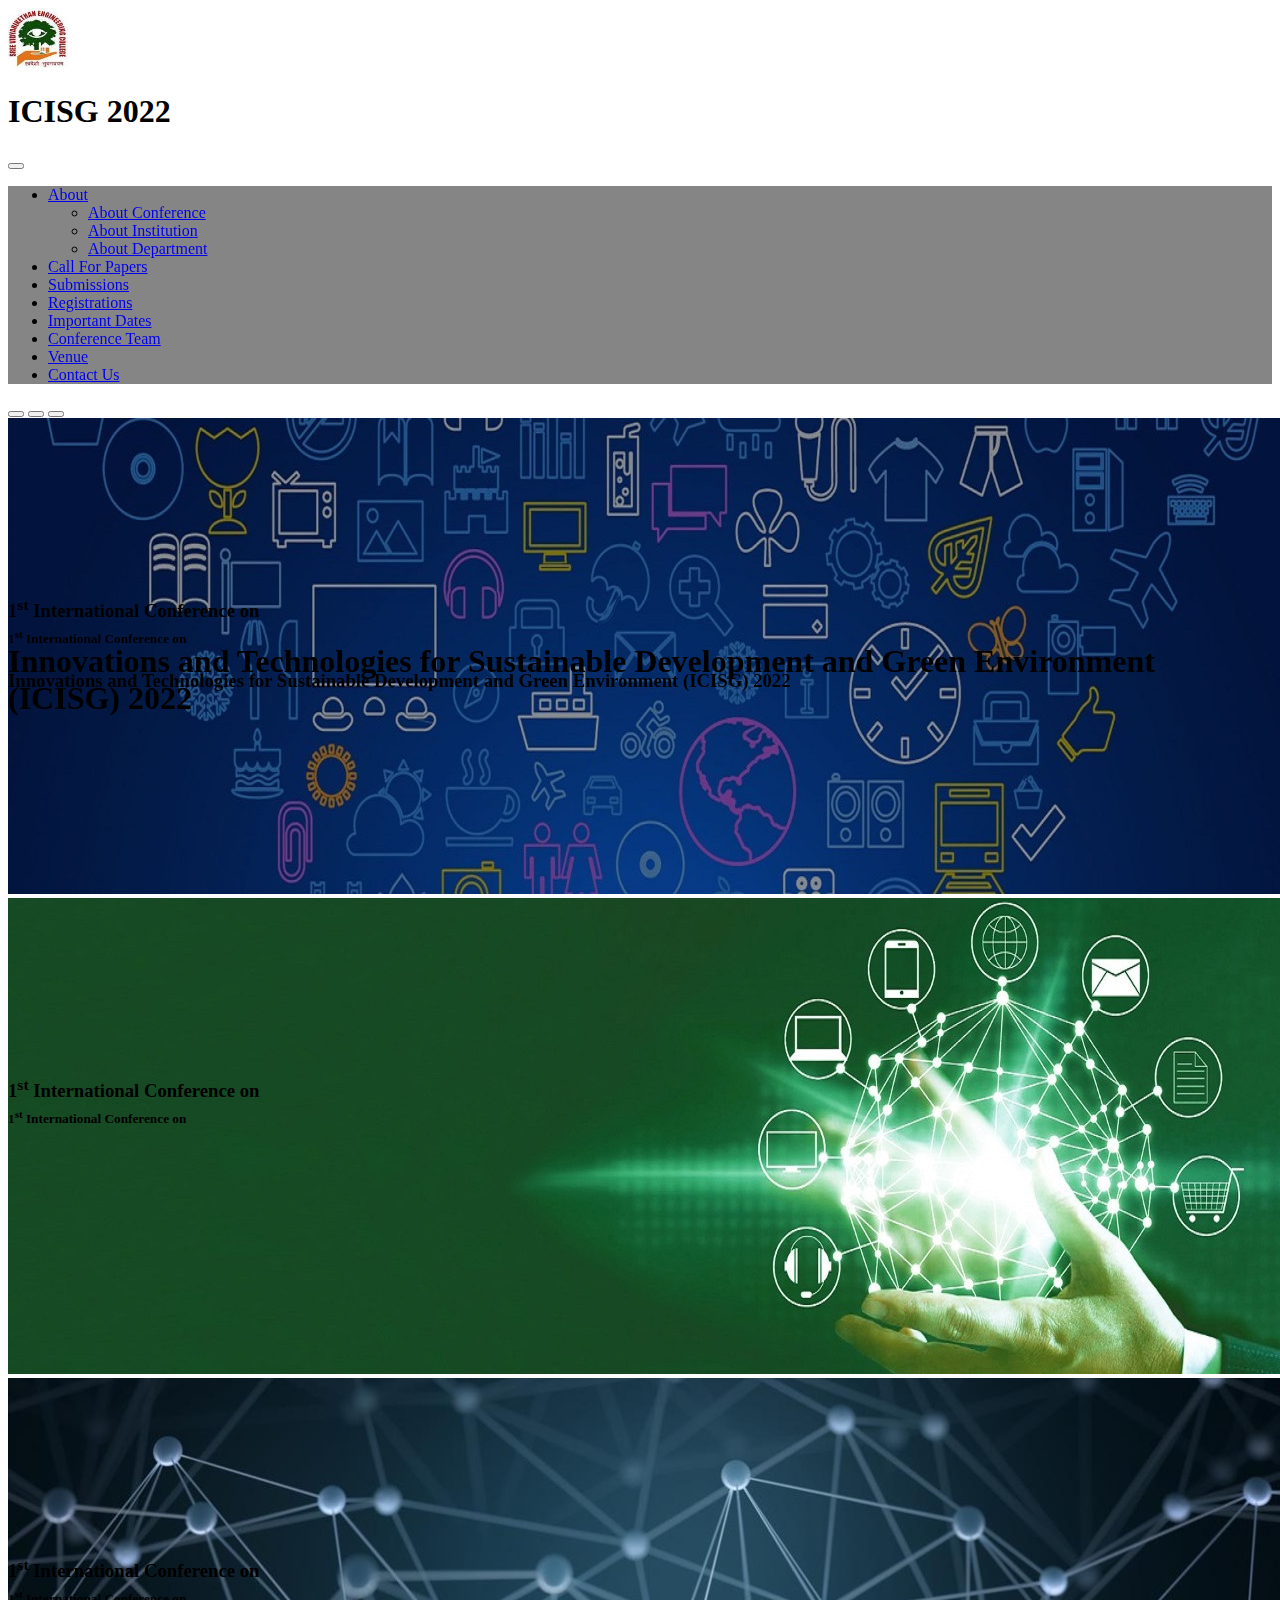
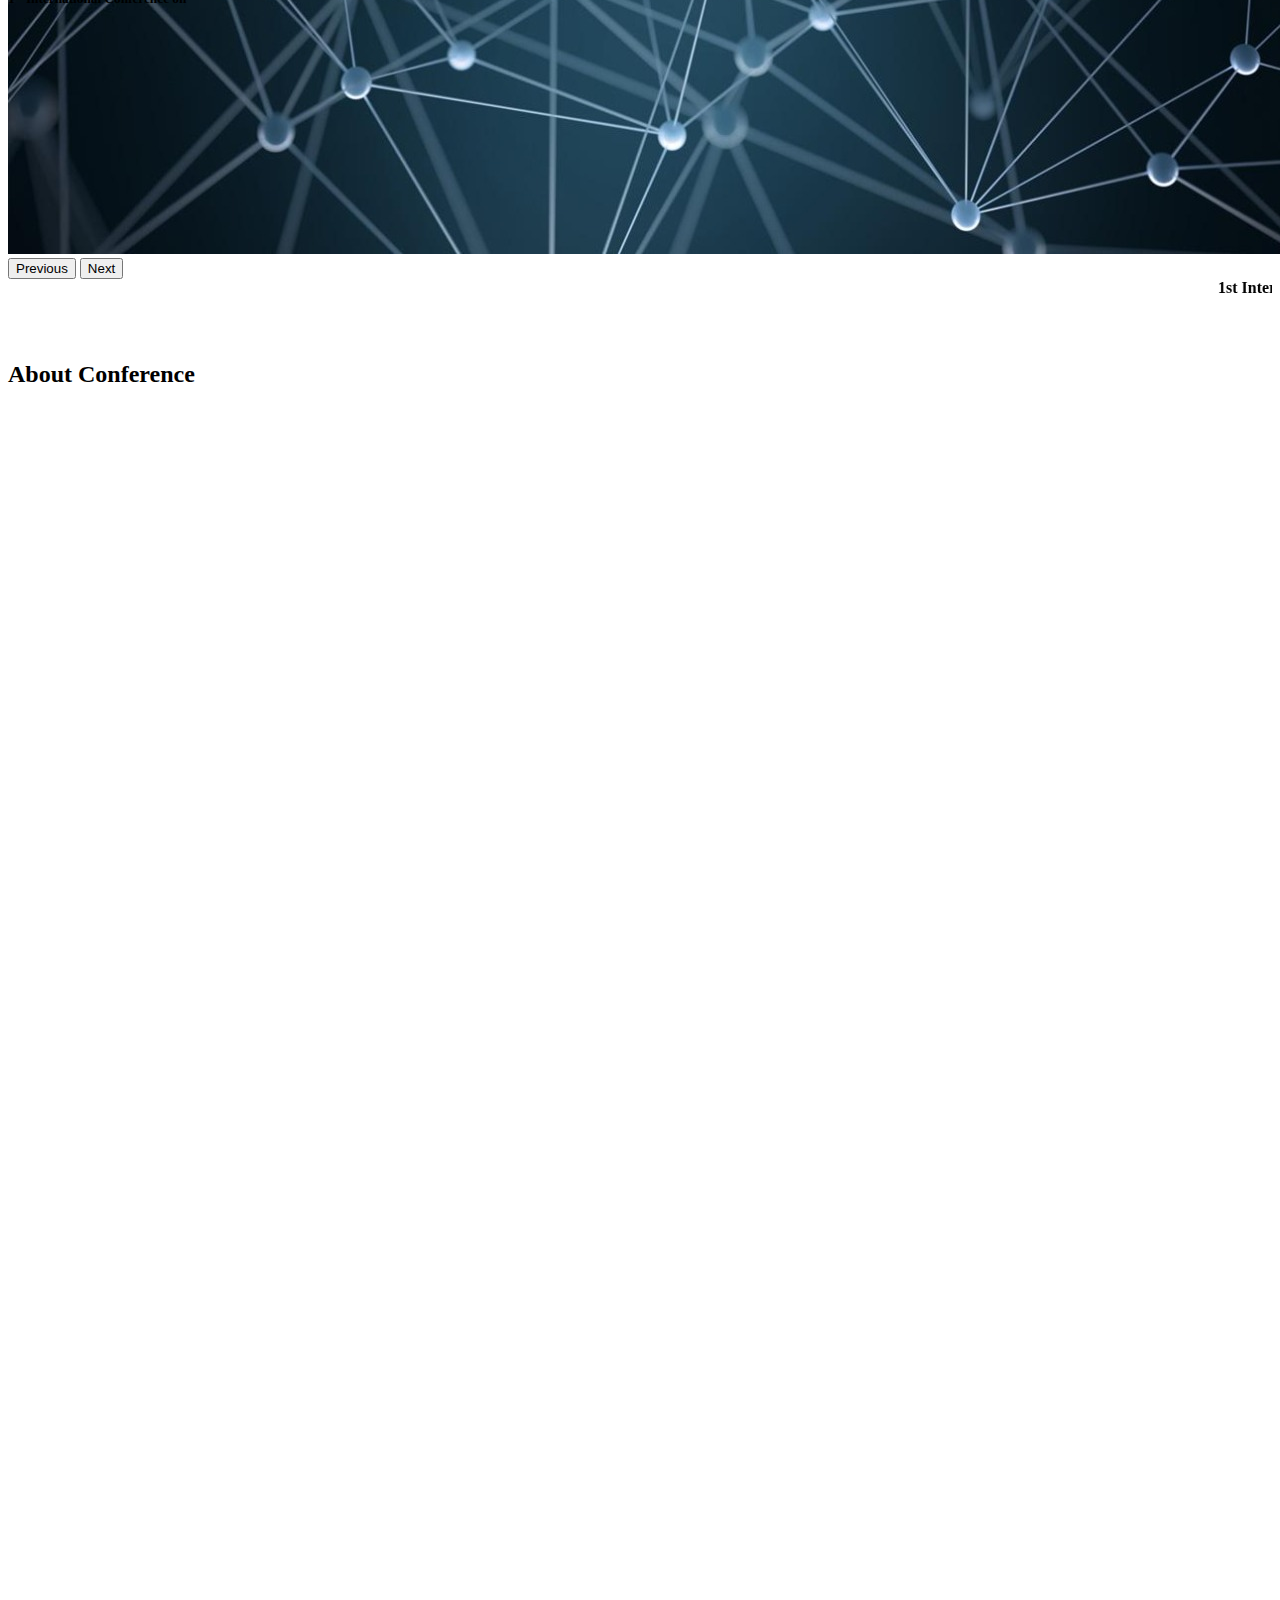
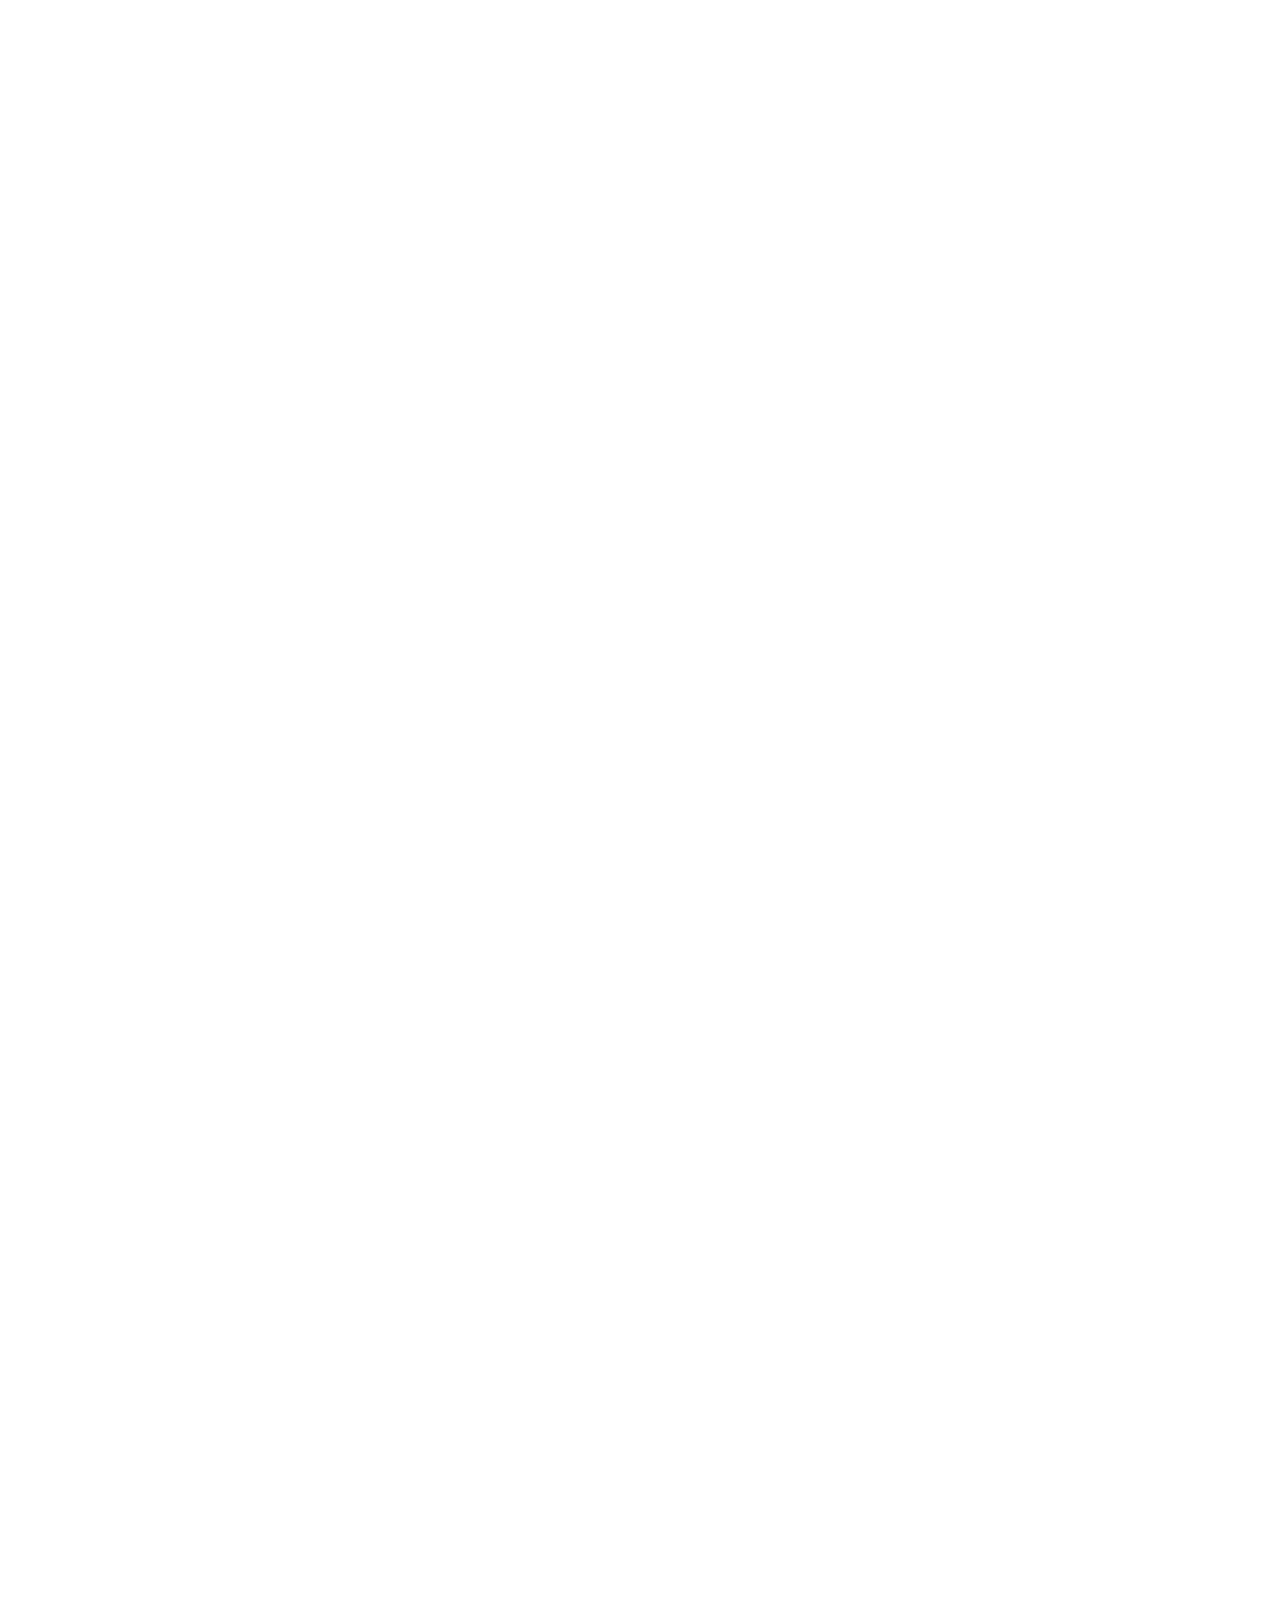
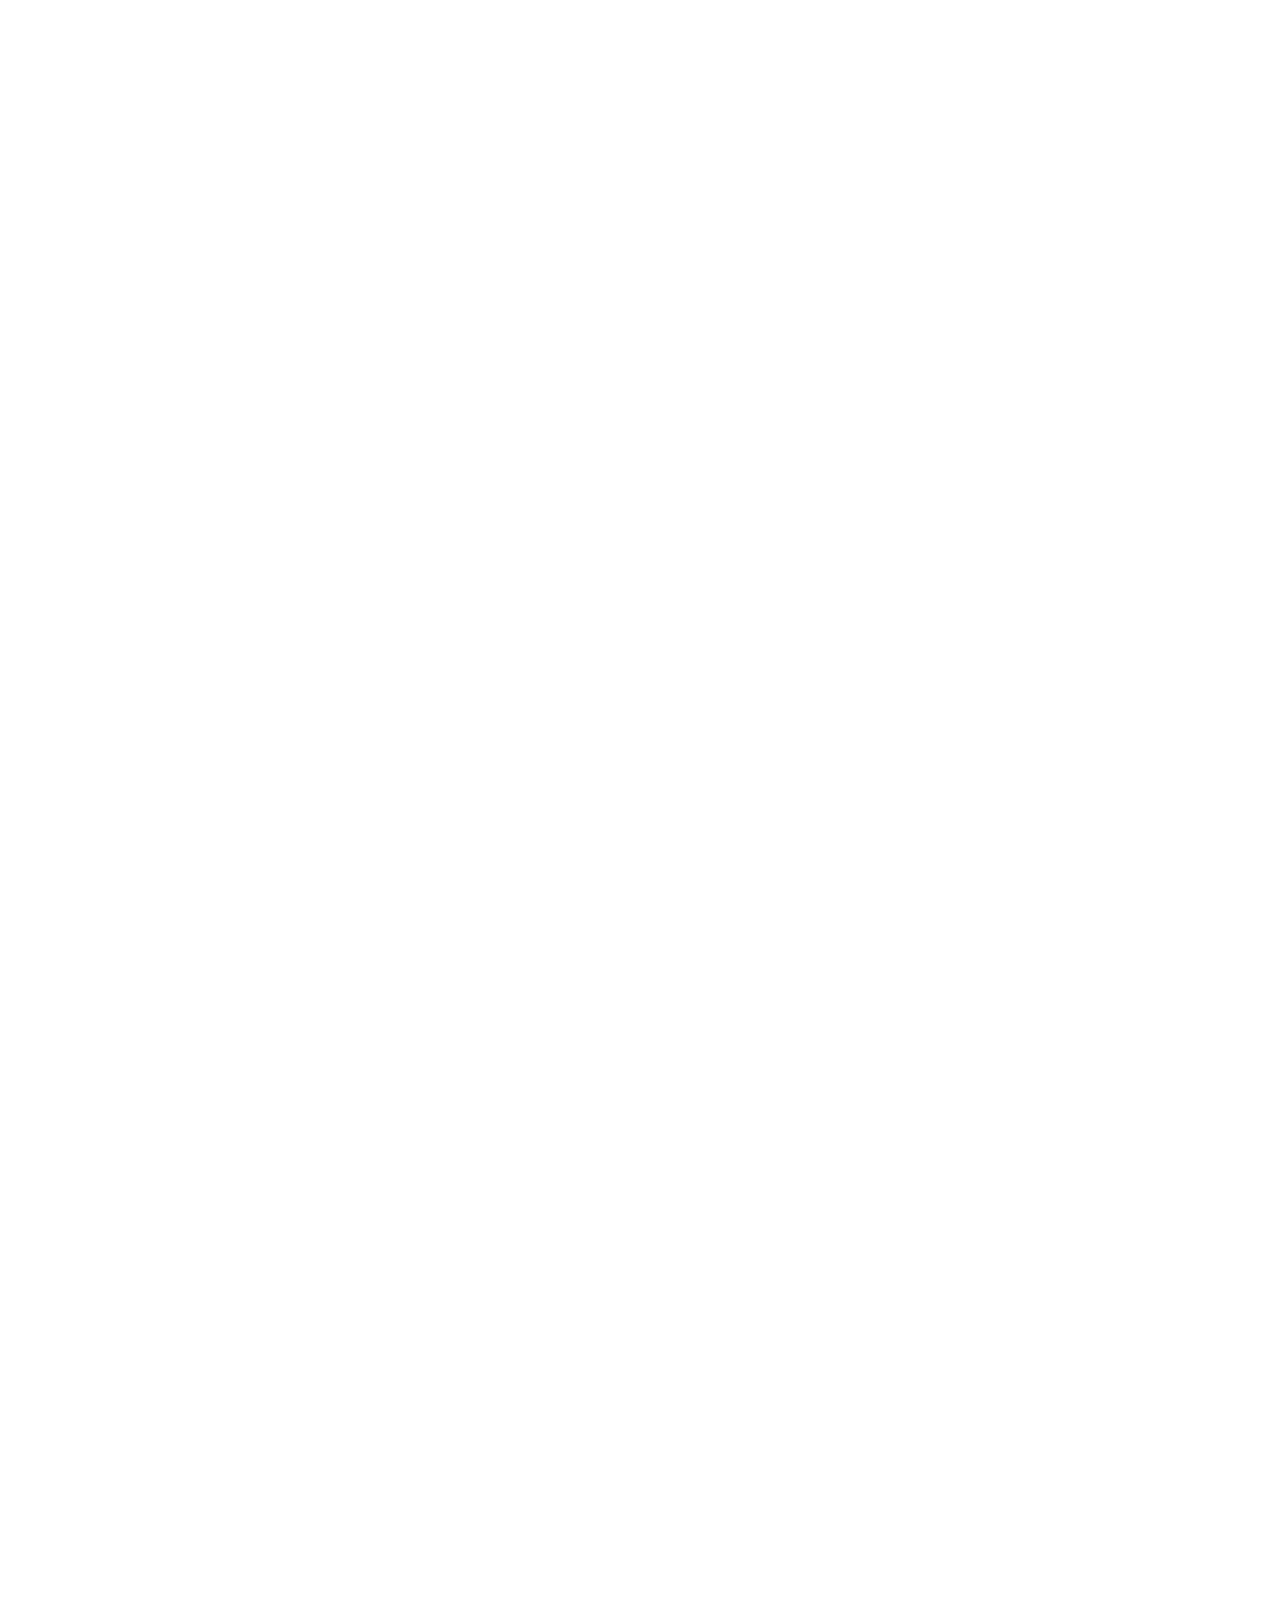
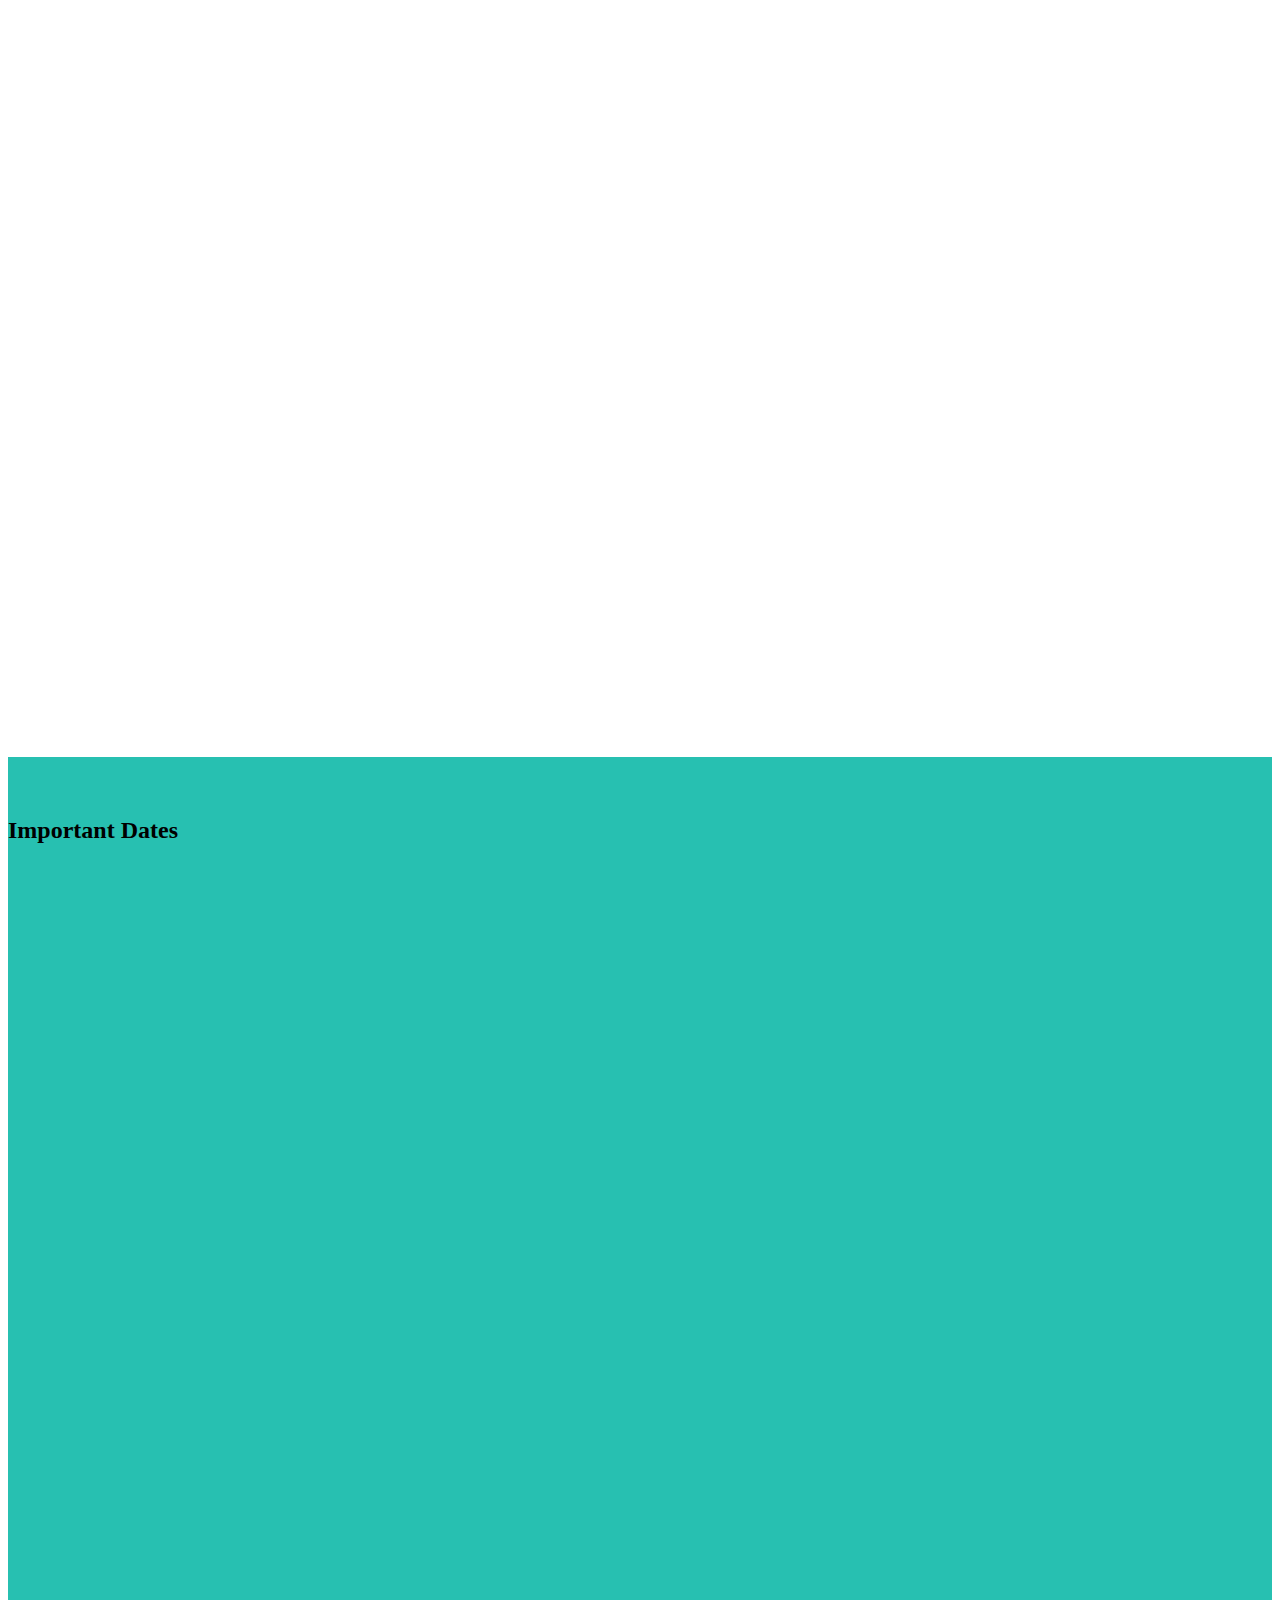
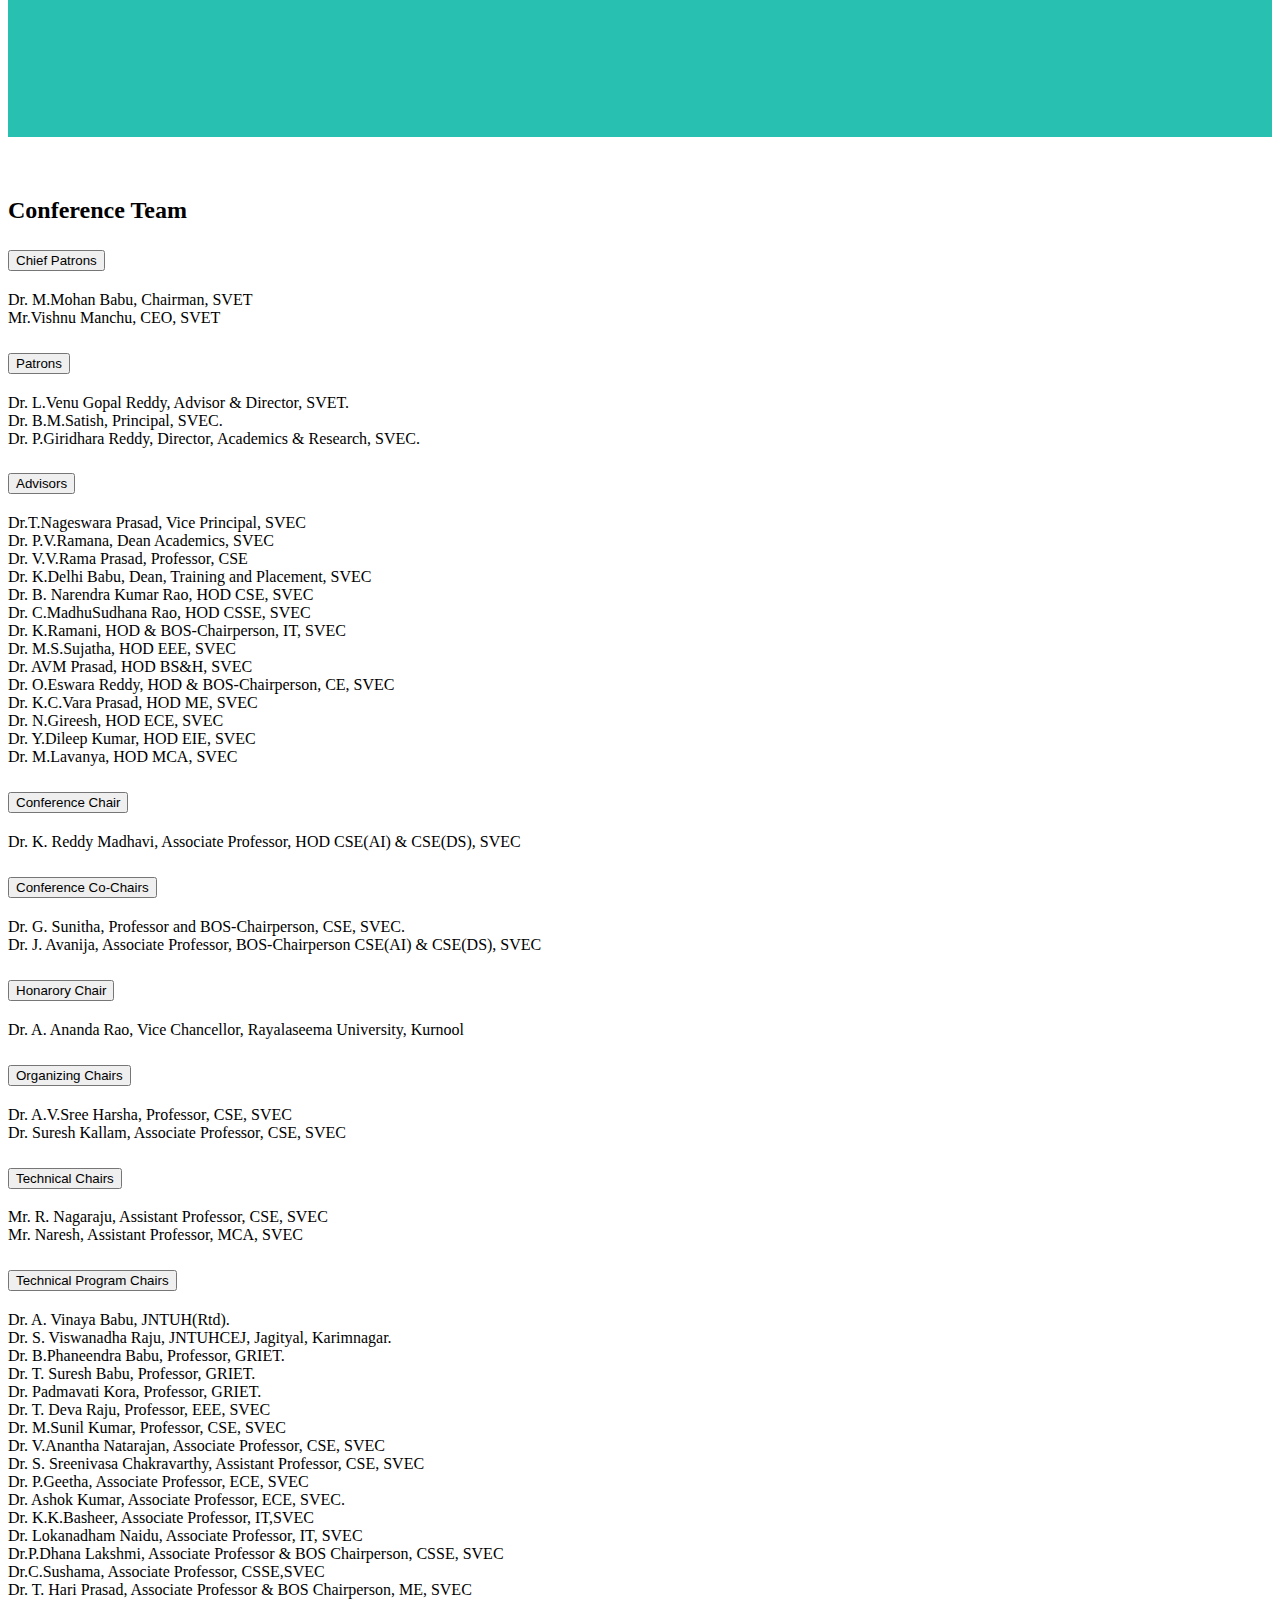
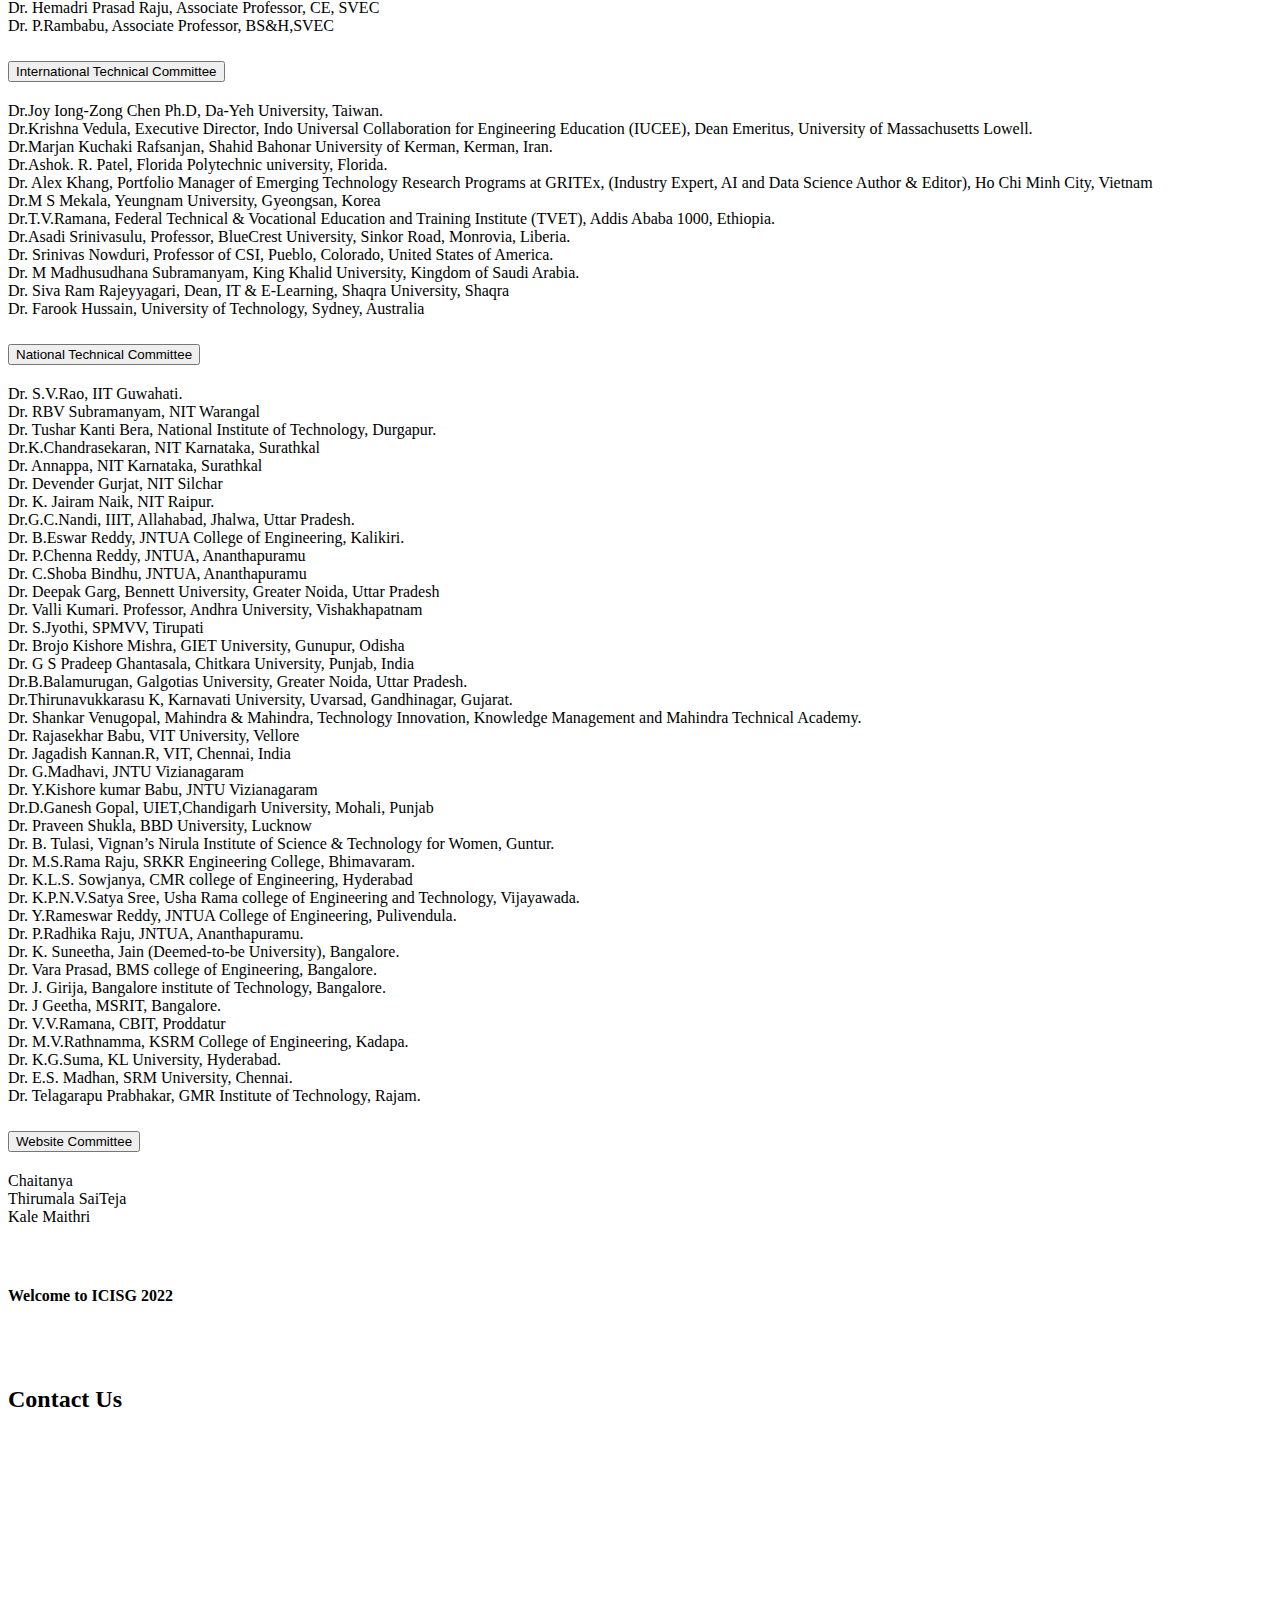
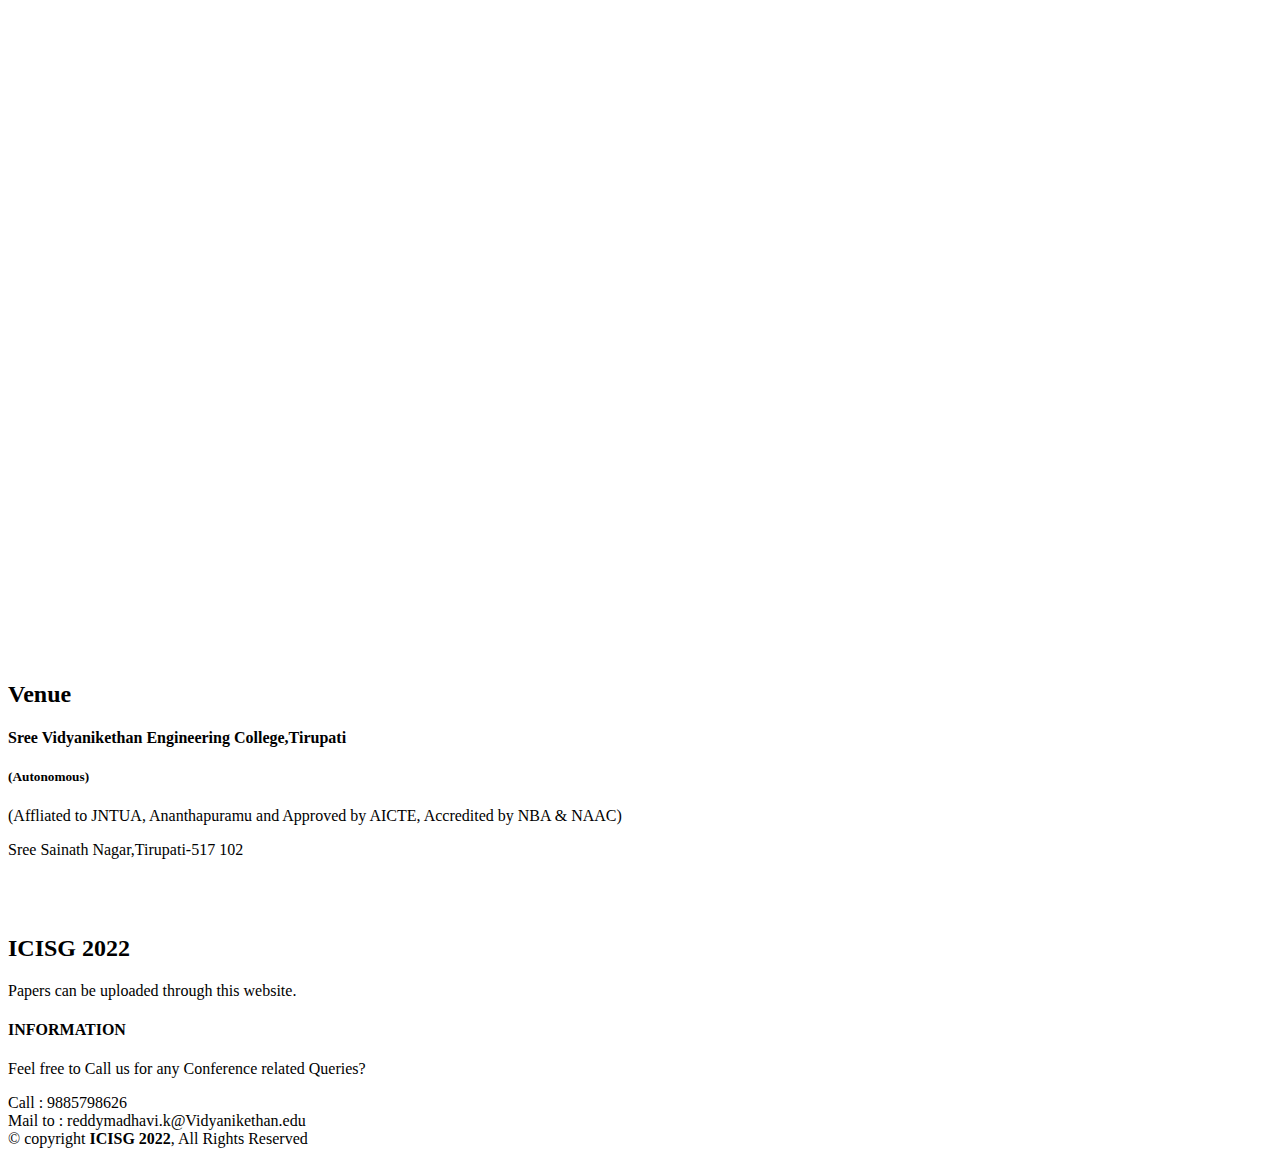
<file: index.html>
<!DOCTYPE html>
<html lang="en">

<head>
  <meta charset="UTF-8">
  <meta http-equiv="X-UA-Compatible" content="IE=edge">
  <meta name="viewport" content="width=
    , initial-scale=1.0">
  <link href="https://cdn.jsdelivr.net/npm/bootstrap@5.0.1/dist/css/bootstrap.min.css" rel="stylesheet"
    integrity="sha384-+0n0xVW2eSR5OomGNYDnhzAbDsOXxcvSN1TPprVMTNDbiYZCxYbOOl7+AMvyTG2x" crossorigin="anonymous">
  <link href="https://unpkg.com/aos@2.3.1/dist/aos.css" rel="stylesheet">
  <title>Vidyanikethan 2021</title>
  <link rel="stylesheet" href="./VidyaNikethan.css">
</head>

<body class="bg-light">

  <div class="sticky-top">


    <nav class="navbar navbar-expand-lg navbar-dark bg-dark ">
      <div class="container-fluid ">
        <div class="row ">
          <div class="container d-flex align-items-center">

            <a href="#" class="navbar-brand"> <img src="./logo.jpeg" width="60" height="60" alt="home"
                class="rounded"></a>
            <h1 class=" text-white " href="#">ICISG <strong class="text-info">2022</strong></h1>

          </div>


        </div>
        <button class="d-block d-md-none btn btn-outline-dark ms-auto " type="button" data-bs-toggle="collapse"
          data-bs-target="#navbarNav" aria-controls="navbarNav" aria-expanded="false" aria-label="Toggle navigation">
          <span class="navbar-toggler-icon"></span>
        </button>
      </div>

    </nav>
    <div class="collapse d-md-block  text-white ms-auto  bg-blur" id="navbarNav">
      <ul class="d-flex justify-content-evenly align-items-center list-unstyled m-0 flex-column flex-md-row">
        <!-- my3 edited -->
        <li class="nav-item dropdown hover-item">
          <a class="nav-link dropdown-toggle text-white" href="#" id="about-dropdown" role="button"
            data-bs-toggle="dropdown" aria-expanded="false">
            About
          </a>
          <ul class="dropdown-menu dropdown-menu-dark" aria-labelledby="about-dropdown">
            <li><a class="dropdown-item" href="#about-conf">About Conference</a></li>
            <li><a class="dropdown-item" href="Institution.html">About Institution</a></li>
            <li><a class="dropdown-item" href="department.html">About Department</a></li>
          </ul>
        </li>
        <!-- my3 upto here -->
        <li class=" 
        hover-item">
          <a href="#call-for-papers" class="text-white text-decoration-none">

            Call For Papers
          </a>
        </li>
        <li class="hover-item">
          <a href="submissions.html" class="text-white text-decoration-none">Submissions</a>

        </li>
        <li class="hover-item">
          <a href="registration.html" class="text-white text-decoration-none">Registrations</a>

        </li>
        <li class="hover-item">
          <a href="#imp-dates" class="text-white text-decoration-none">Important Dates</a>

        </li>
        <li class="hover-item">
          <a href="#conf-team" class="text-white text-decoration-none">Conference Team</a>
        </li>
        <li class=hover-item>
          <a href="#venue" class="text-white text-decoration-none">Venue</a>
        </li>

        <li class="hover-item">
          <a href="#contact-us" class="text-white text-decoration-none">Contact Us

          </a>
        </li>
      </ul>


    </div>
  </div>

  </div>

  <!-- corousel  -->
  <div id="carouselExampleIndicators" class="carousel slide" data-bs-ride="carousel">
    <div class="carousel-indicators">
      <button type="button" data-bs-target="#carouselExampleIndicators" data-bs-slide-to="0" class="active"
        aria-current="true" aria-label="Slide 1"></button>
      <button type="button" data-bs-target="#carouselExampleIndicators" data-bs-slide-to="1"
        aria-label="Slide 2"></button>
      <button type="button" data-bs-target="#carouselExampleIndicators" data-bs-slide-to="2"
        aria-label="Slide 3"></button>
    </div>
    <div class="carousel-inner">
      <div class="carousel-item active text-container">
        <img src="./tech-banner.jpeg " class="d-block w-100" alt="...">
        <div class="carousel-caption d-none d-md-block heading-text ">
          <h3 class="title1">1<sup>st</sup> International Conference on </h3>
          <h1 class="title2 " data-aos="fade-up">Innovations and Technologies for Sustainable Development
            and
            Green
            Environment (ICISG)
            2022 </h1>
        </div>
        <div class="carousel-caption d-md-none  heading-text ">
          <h5 class="title1">1<sup>st</sup> International Conference on </h5>
          <h3 class="title2" data-aos="fade-up">Innovations and Technologies for Sustainable Development
            and
            Green
            Environment (ICISG)
            2022 </h3>
        </div>
      </div>
      <div class="carousel-item text-container">
        <img src="./tech-banner-07_0.jpeg" class="d-block w-100" alt="...">
        <div class="carousel-caption d-none d-md-block heading-text">
          <h3 class="title1">1<sup>st</sup> International Conference on </h3>
          <h1 class="title2" data-aos="fade-up">Innovations and Technologies for Sustainable Development
            and
            Green
            Environment
            (ICISG)
            2022 </h1>
        </div>
        <div class="carousel-caption d-md-none  heading-text">
          <h5 class="title1">1<sup>st</sup> International Conference on </h5>
          <h3 class="title2" data-aos="fade-up">Innovations and Technologies for Sustainable Development
            and
            Green
            Environment
            (ICISG)
            2022 </h3>
        </div>
      </div>
      <div class="carousel-item text-container">
        <img src="./tech.jpeg" class="d-block w-100" alt="...">
        <div class="carousel-caption d-none d-md-block heading-text ">
          <h3 class="title1">1<sup>st</sup> International Conference on </h3>
          <h1 class="title2 " data-aos="fade-up">Innovations and Technologies for Sustainable Development and
            Green
            Environment
            (ICISG)
            2022 </h1>
        </div>
        <div class="carousel-caption d-md-none  heading-text ">
          <h5 class="title1">1<sup>st</sup> International Conference on </h5>
          <h3 class="title2 " data-aos="fade-up">Innovations and Technologies for Sustainable Development and
            Green
            Environment
            (ICISG)
            2022 </h3>
        </div>
      </div>
    </div>
    <button class="carousel-control-prev" type="button" data-bs-target="#carouselExampleIndicators"
      data-bs-slide="prev">
      <span class="carousel-control-prev-icon" aria-hidden="true"></span>
      <span class="visually-hidden">Previous</span>
    </button>
    <button class="carousel-control-next" type="button" data-bs-target="#carouselExampleIndicators"
      data-bs-slide="next">
      <span class="carousel-control-next-icon" aria-hidden="true"></span>
      <span class="visually-hidden">Next</span>
    </button>
  </div>
  <!-- corousel -end -->

  <!-- marquee -->
  <div class="container mt-4 ">
    <marquee behavior=" " direction="left" class="text-dark">
      <strong>1st International Conference on Innovations and Technologies for Sustainable Development and Green
        Environment(ICISG)-2022 </strong>
    </marquee>
  </div>
  <!-- about conf -->
  <section class="about-conf container-fluid container-lg my-3  bg-white" id='about-conf'>
    <div class="text-center border-bottom border-info border-3">
      <h2>About <span class="text-info">Conference</span></h2>

    </div>
    <br>
    <div class="row">
      <div class="col-md text-center img-container" data-aos="fade-up" data-aos-delay='200'>
        <img #img1 src="./coonference.jpeg" width="500" alt="">
      </div>
      <div class="col-md" data-aos="fade-left">
        <p class="align-self-end mt-3">ICISG’22 has emerged as an enduring techno-platform to connect education experts
          and passionate educators all
          over the world for improving the potential for excellence in engineering education. It provides a premier
          interdisciplinary forum for researchers, engineers and academicians to present and discuss the most recent
          trends,
          innovations, concerns, practical challenges encountered and the solutions adopted for Sustainable development
          and
          Green Environment. The conference also focuses on mutually sharing the advances and innovative technologies
          for
          the scientists, scholars, engineers and students from different universities and industry to present ongoing
          research activities, focused on solutions to achieve the Sustainable Development Goals (SDGs) and hence to
          foster
          collaborations among stakeholders and researchers from distinct universities, national laboratories,
          government
          funding bodies and the industry.</p>
        <p class="text-end">
          <!--             <a class="btn btn-lg btn-info" href="about.html?#aboutconf">Read More...</a>-->
          <a class="btn btn-lg btn-outline-info" href="conference.html">Read More...</a>
        </p>
      </div>
    </div>

  </section>
  <!-- Call for papers -->

  <section class="container-fluid container-lg  bg-light shadow rounded p-lg-3   " id="call-for-papers"
    data-aos="fade-up">
    <div class="text-center border-bottom border-info border-3">
      <h3>Call for <span class="text-info">
          Papers
        </span>
      </h3>
    </div>
    <br>
    <p>ICISG’22 have been widely deployed to domains such as Innovative Technologies and Sustainability in Engineering,
      Sustainable Science, Sustainable Society and Living, Energy Engineering, Material Sciences, Sustainable and Green
      Environment et al.</p>

    <p>Prospective authors are kindly encouraged to contribute high quality research papers describing original and
      unpublished results of conceptual, constructive, empirical, experimental, or theoretical work in all areas of
      Sustainable and Green Environment.
      Contributions to the event are invited on the following topics but not limited to:
    </p>

    <p class="h5">
      <strong>Innovations and <span class="text-info">Technologies</span> in :</strong>
    </p>
    <br>
    <div class="container ">
        <div class="row m-4">
          <div class="col-md">
            <!-- left area -->
            <div class="accordion accordion-flush" id="left-area">
              <div class="accordion-item">
                <h2 class="accordion-header" id="heading-1">
                  <button class="accordion-button collapsed shadow-none" type="button" data-bs-toggle="collapse"
                    data-bs-target="#accordian-1" aria-expanded="false" aria-controls="accordian-1">
                    <h5>
                        <span class="text-info">1.&nbsp;</span>
              
                        Sustainable Development and Green Environment Sustainable Technology
                      </h5>
                  </button>
                </h2>
                <div id="accordian-1" class="accordion-collapse collapse" aria-labelledby="heading-1"
                  data-bs-parent="#left-area">
                  <div class="accordion-body">
                    <ul class="custom-list  my-3">
                        <li>Use of Artificial Intelligence, Machine Learning, IoT, Big Data and Block Chain technologies in all fields
                          of Engineering for sustainable development.</li>
                        <li>Smart manufacturing and Industrial IoT.</li>
                        <li>Network design optimization.</li>
                        <li>Smart cloud computing.</li>
                        <li>Intelligent Systems.</li>
                        <li>Data Science and Optimization techniques.</li>
                        <li>Robotics and Autonomous Systems.</li>
                        <li>Data Analytics.</li>
                        <li>Cognitive Radio and Cognitive Networks.</li>
                        <li>Cryptography and Network security.</li>
                        <li>Smart Healthcare Analytics, Advances and Technologies.</li>
                        <li>Remote Sensing for Sustainability.</li>
                        <li>Smart cities and surveillance.</li>
                        <li>Image Processing, Computer Vision.</li>
                        <li>Augmented and Virtual Reality, Game Development.</li>
              
                      </ul>
  
                  </div>
                </div>
              </div>
              <div class="accordion-item">
                <h2 class="accordion-header" id="heading-2">
                  <button class="accordion-button collapsed" type="button" data-bs-toggle="collapse"
                    data-bs-target="#accordian-2" aria-expanded="false" aria-controls="accordian-2">
                    <h5>
                        <span class="text-info">2.&nbsp;</span>
              
                        Electronics and Communication Engineering
                      </h5>
                  </button>
                </h2>
                <div id="accordian-2" class="accordion-collapse collapse" aria-labelledby="heading-2"
                  data-bs-parent="#left-area">
                  <div class="accordion-body">
                    <ul class="custom-list my-3">
                        <li>Advanced Analog and Digital Circuit Design.</li>
                        <li>Microelectronics & Micro Processor.</li>
                        <li>Electronic System Level Design and Microwaves Circuit Design.</li>
                        <li>Semiconductor Technology and Materials for Electronics.</li>
                        <li>MEMS, On-Chip Design Technology, Nano-Fabrication & Computing.</li>
                        <li>VLSI for electronic system design and manufacturing.</li>
                        <li>VLSI for wireless communication 5G and beyond.</li>
                        <li>CMOS mixed signal and RF VLSI design.</li>
                        <li>Embedded Machine Learning and Embedded Systems.</li>
                        <li>Bioengineering Circuits and Systems.</li>
                        <li>Antenna, Satellite and Mobile Cellular Communications.</li>
                        <li>Vehicular Communication Networks.</li>
                        <li>Wireless Sensor Networks and Optical Communication.</li>
                        <li>Video/Audio/Speech Processing and Coding.</li>
                        <li>Signal Processing for Communications.</li>
                        <li>Biometrics, Cryptography/ Steganography/ Watermarking.</li>
                      </ul>
  
  
                  </div>
                </div>
              </div>
              <div class="accordion-item">
                <h2 class="accordion-header" id="heading-3">
                  <button class="accordion-button collapsed" type="button" data-bs-toggle="collapse"
                    data-bs-target="#accordian-3" aria-expanded="false" aria-controls="accordian-3">
                    <h5>
                        <span class="text-info">3.&nbsp;</span>
                        Electrical Engineering
                      </h5>
                  </button>
                </h2>
                <div id="accordian-3" class="accordion-collapse collapse" aria-labelledby="heading-3"
                  data-bs-parent="#left-area">
                  <div class="accordion-body">
                    <ul class="custom-list my-3">
                        <li>Renewable Energy and Systems, Sustainable Technologies for Energy Conversion.</li>
                        <li>Power Electronics and Applications.</li>
                        <li>Grid interactive systems used in hybrid renewable (green) energy systems .</li>
                        <li>Smart Grid and Smart Technologies for Power Generation and Distribution Micro grids and HVDC Transmission.
                        </li>
                        <li>Photovoltaic Systems and Materials.</li>
                        <li>Solar Energy, Solar Physics and Solar Thermal Assessment.</li>
                        <li>Control techniques for renewable (Green) energy systems, Automation and Instrumentation.</li>
                        <li>Energy Harvesting and Renewable energy systems in smart cities.</li>
                        <li>Green energy generation, storage, management, control, transmission and distribution.</li>
                        <li>Green buildings, information technology and communication.</li>
                        <li>Decision support systems for renewable (green) energy systems and sources.</li>
                        <li>Electric hybrid vehicles.</li>
                      </ul>
  
                  </div>
                </div>
              </div>
              <div class="accordion-item">
                <h2 class="accordion-header" id="heading-4">
                  <button class="accordion-button collapsed" type="button" data-bs-toggle="collapse"
                    data-bs-target="#accordian-4" aria-expanded="false" aria-controls="accordian-4">
                    <h5>
                        <span class="text-info">4.&nbsp;</span>
                        Mechanical engineering
                      </h5>
                  </button>
                </h2>
                <div id="accordian-4" class="accordion-collapse collapse" aria-labelledby="heading-4"
                  data-bs-parent="#left-area">
                  <div class="accordion-body">
                    <ul class="custom-list my-3">
                        <li>Design and manufacturing Engineering.</li>
                        <li>Sustainable manufacturing, materials and raw material processing.</li>
                        <li>Sustainable bio-materials and design technology.</li>
                        <li>Functionally graded materials and sustainable composites.</li>
                        <li>Nano-materials and their sustainable nano-fabrication.</li>
                        <li>Smart Materials.</li>
                        <li>Thermal Engineering.</li>
                        <li>Micro/Nano Processing.</li>
                        <li>Industrial Automation and Alternative Fuels.</li>
                        <li>Greening the Industrial Sector’s Energy Use and Options.</li>
                        <li>Greening Urbanization and Urban Settlements, Rural Development through Green Energy.</li>
                        <li>Automobile Engineering: Autonomous vehicles.</li>
                      </ul>
                  </div>
                </div>
              </div>
            </div>
          </div>
  
  
          <div class="col-md">
            <!-- right area -->
            <div class="accordion accordion-flush" id="right-area">
              <div class="accordion-item">
                <h2 class="accordion-header" id="heading-right-1">
                  <button class="accordion-button collapsed" type="button" data-bs-toggle="collapse"
                    data-bs-target="#accordian-right-1" aria-expanded="false" aria-controls="accordian-right-1">
                    <h5>
                        <span class="text-info">5.&nbsp;</span>
              
                        Education and Equality, Gender Equality, Research Methodology, Entrepreneurship and Intellectual Property
                        Rights.
                      </h5>
                  </button>
                </h2>
                <div id="accordian-right-1" class="accordion-collapse collapse" aria-labelledby="heading-right-1"
                  data-bs-parent="#right-area">
                  <div class="accordion-body">
                    <ul class="custom-list my-3">
                        <li>Engineering Education, Technology, Entrepreneurship and Innovation.</li>
                        <li>Design Thinking & Product Development.</li>
                        <li>Sustainable Society: Better governance and equality, Gender Equality and Education, Governance Indicators.
                        </li>
                        <li>Sustainable Development Goals (SDGs) and Green Energy.</li>
                        <li>Student-Centred Learning Environments.</li>
                        <li>Equity, Culture and Ethics in Engineering Education.</li>
                        <li>Transforming Engineering Pedagogy for Implementing NEP.</li>
                        <li>Accreditation and Assessment.</li>
                      </ul>
  
                  </div>
                </div>
              </div>
              <div class="accordion-item">
                <h2 class="accordion-header" id="heading-right-2">
                  <button class="accordion-button collapsed" type="button" data-bs-toggle="collapse"
                    data-bs-target="#accordian-right-2" aria-expanded="false" aria-controls="accordian-right-2">
                    <h5>
                        <span class="text-info">6.&nbsp;</span>
                        Material sciences & engineering
                      </h5>
                  </button>
                </h2>
                <div id="accordian-right-2" class="accordion-collapse collapse" aria-labelledby="heading-right-2"
                  data-bs-parent="#right-area">
                  <div class="accordion-body">
                    <ul class=" custom-list my-3">
                        <li>Computational materials science, Nano technology in material science.</li>
                        <li>Smart biomaterials, Energy materials, Solar Physics, Nano Physics.</li>
                        <li>Material physics and material chemistry.</li>
                        <li>Applications in material science and engineering.</li>
                        <li>Optoelectronics, Photonics and Magnetic materials.</li>
                        <li>Green Chemistry, Metallurgy, Corrosion and Mining.</li>
                      </ul>
  
                  </div>
                </div>
              </div>
              <div class="accordion-item">
                <h2 class="accordion-header" id="heading-right-3">
                  <button class="accordion-button collapsed" type="button" data-bs-toggle="collapse"
                    data-bs-target="#accordian-right-3" aria-expanded="false" aria-controls="accordian-right-3">
                    <h5>
                        <span class="text-info">7.&nbsp;</span>Civil engineering
                      </h5>
                  </button>
                </h2>
                <div id="accordian-right-3" class="accordion-collapse collapse" aria-labelledby="heading-right-3"
                  data-bs-parent="#right-area">
                  <div class="accordion-body">
                    <ul class="custom-list my-3">
                        <li>Structural engineering.</li>
                        <li>Environmental engineering.</li>
                        <li>Geotechnical engineering.</li>
                        <li>Transportation engineering.</li>
                        <li>Construction engineering .</li>
                        <li>Water resources engineering.</li>
                        <li>Surveying.</li>
                        <li>Disaster mitigation and management.</li>
                      </ul>
  
                  </div>
                </div>
              </div>
            </div>
          </div>
  
        </div>
      </div>
  </section>
  <!-- Important dates -->
  <section id="imp-dates" class="container-fluid  rounded text-white">
    <div class=" text-center border-bottom border-light border-2">
      <h2>Important Dates</h2>
    </div>
    <div class="container">
      <div class="row">
        <div class="col d-none d-md-block" data-aos="fade-up">

          <img src="./dates.jpeg" alt="imp-dates">
        </div>
        <div class="col" data-aos="fade-right">
          <table class="table-grey mt-5  table table-striped ">
            <thead class="table-head ">
              <tr>
                <th>
                  <span class="h4">
                    S.NO
                  </span>
                </th>
                <th>
                  <span class="h4">
                    Description
                  </span>
                </th>
                <th>
                  <span class="h4">
                    Dates
                  </span>
                </th>

              </tr>
            </thead>
            <tbody>
              <tr>
                <td>1</td>
                <td>Submission of Manuscripts</td>
                <td>30th November 2021</td>
              </tr>
              <tr>
                <td>2</td>
                <td>Acceptance Notification </td>
                <td>15th December 2021</td>
              </tr>
              <tr>
                <td>3</td>
                <td>Camera-Ready Paper Submission</td>
                <td>25th December 2021</td>
              </tr>
              <tr>
                <td>4</td>
                <td>Registration</td>
                <td>25th December 2021</td>
              </tr>
              <tr>
                <td>5</td>
                <td>Conference Dates</td>
                <td>21-22, January 2022</td>
              </tr>
            </tbody>
          </table>
        </div>
      </div>
    </div>
  </section>
  <!-- conf-team -->

  <section id="conf-team" class="container">
    <div class="text-center border-bottom border-info border-3">
      <h2>Conference <span class="text-info">Team</span></h2>
    </div>
    <div class="container ">
      <div class="row m-4">
        <div class="col-md">
          <!-- left area -->
          <div class="accordion accordion-flush" id="left-area">
            <div class="accordion-item">
              <h2 class="accordion-header" id="heading-1">
                <button class="accordion-button collapsed shadow-none" type="button" data-bs-toggle="collapse"
                  data-bs-target="#accordian-1" aria-expanded="false" aria-controls="accordian-1">
                  Chief Patrons
                </button>
              </h2>
              <div id="accordian-1" class="accordion-collapse collapse" aria-labelledby="heading-1"
                data-bs-parent="#left-area">
                <div class="accordion-body">
                  <li>Dr. M.Mohan Babu, Chairman, SVET</li>
                  <li>Mr.Vishnu Manchu, CEO, SVET</li>

                </div>
              </div>
            </div>
            <div class="accordion-item">
              <h2 class="accordion-header" id="heading-2">
                <button class="accordion-button collapsed" type="button" data-bs-toggle="collapse"
                  data-bs-target="#accordian-2" aria-expanded="false" aria-controls="accordian-2">
                  Patrons
                </button>
              </h2>
              <div id="accordian-2" class="accordion-collapse collapse" aria-labelledby="heading-2"
                data-bs-parent="#left-area">
                <div class="accordion-body">
                  <li>Dr. L.Venu Gopal Reddy, Advisor & Director, SVET.</li>
                  <li>Dr. B.M.Satish, Principal, SVEC.</li>
                  <li>Dr. P.Giridhara Reddy, Director, Academics & Research, SVEC.</li>


                </div>
              </div>
            </div>
            <div class="accordion-item">
              <h2 class="accordion-header" id="heading-3">
                <button class="accordion-button collapsed" type="button" data-bs-toggle="collapse"
                  data-bs-target="#accordian-3" aria-expanded="false" aria-controls="accordian-3">
                  Advisors
                </button>
              </h2>
              <div id="accordian-3" class="accordion-collapse collapse" aria-labelledby="heading-3"
                data-bs-parent="#left-area">
                <div class="accordion-body">
                  <li>Dr.T.Nageswara Prasad, Vice Principal, SVEC</li>
                  <li>Dr. P.V.Ramana, Dean Academics, SVEC</li>
                  <li>Dr. V.V.Rama Prasad, Professor, CSE</li>
                  <li>Dr. K.Delhi Babu, Dean, Training and Placement, SVEC</li>
                  <li>Dr. B. Narendra Kumar Rao, HOD CSE, SVEC</li>
                  <li>Dr. C.MadhuSudhana Rao, HOD CSSE, SVEC</li>
                  <li>Dr. K.Ramani, HOD & BOS-Chairperson, IT, SVEC</li>
                  <li>Dr. M.S.Sujatha, HOD EEE, SVEC</li>
                  <li>Dr. AVM Prasad, HOD BS&H, SVEC</li>
                  <li>Dr. O.Eswara Reddy, HOD & BOS-Chairperson, CE, SVEC</li>
                  <li>Dr. K.C.Vara Prasad, HOD ME, SVEC</li>
                  <li>Dr. N.Gireesh, HOD ECE, SVEC</li>
                  <li>Dr. Y.Dileep Kumar, HOD EIE, SVEC</li>
                  <li>Dr. M.Lavanya, HOD MCA, SVEC</li>

                </div>
              </div>
            </div>
            <div class="accordion-item">
              <h2 class="accordion-header" id="heading-4">
                <button class="accordion-button collapsed" type="button" data-bs-toggle="collapse"
                  data-bs-target="#accordian-4" aria-expanded="false" aria-controls="accordian-4">
                  Conference Chair
                </button>
              </h2>
              <div id="accordian-4" class="accordion-collapse collapse" aria-labelledby="heading-4"
                data-bs-parent="#left-area">
                <div class="accordion-body">
                  <li>Dr. K. Reddy Madhavi, Associate Professor, HOD CSE(AI) & CSE(DS), SVEC</li>
                </div>
              </div>
            </div>
            <div class="accordion-item">
              <h2 class="accordion-header" id="heading-5">
                <button class="accordion-button collapsed" type="button" data-bs-toggle="collapse"
                  data-bs-target="#accordian-5" aria-expanded="false" aria-controls="accordian-5">
                  Conference Co-Chairs
                </button>
              </h2>
              <div id="accordian-5" class="accordion-collapse collapse" aria-labelledby="heading-5"
                data-bs-parent="#left-area">
                <div class="accordion-body">
                  <li>Dr. G. Sunitha, Professor and BOS-Chairperson, CSE, SVEC.</li>
                  <li>Dr. J. Avanija, Associate Professor, BOS-Chairperson CSE(AI) & CSE(DS), SVEC</li>

                </div>
              </div>
            </div>
            <div class="accordion-item">
              <h2 class="accordion-header" id="heading-6">
                <button class="accordion-button collapsed" type="button" data-bs-toggle="collapse"
                  data-bs-target="#accordian-6" aria-expanded="false" aria-controls="accordian-6">
                  Honarory Chair
                </button>
              </h2>
              <div id="accordian-6" class="accordion-collapse collapse" aria-labelledby="heading-6"
                data-bs-parent="#left-area">
                <div class="accordion-body">
                  <li>Dr. A. Ananda Rao, Vice Chancellor, Rayalaseema University, Kurnool</li>
                </div>
              </div>
            </div>
          </div>
        </div>


        <div class="col-md">
          <!-- right area -->
          <div class="accordion accordion-flush" id="right-area">
            <div class="accordion-item">
              <h2 class="accordion-header" id="heading-right-1">
                <button class="accordion-button collapsed" type="button" data-bs-toggle="collapse"
                  data-bs-target="#accordian-right-1" aria-expanded="false" aria-controls="accordian-right-1">
                  Organizing Chairs
                </button>
              </h2>
              <div id="accordian-right-1" class="accordion-collapse collapse" aria-labelledby="heading-right-1"
                data-bs-parent="#right-area">
                <div class="accordion-body">
                  <li>Dr. A.V.Sree Harsha, Professor, CSE, SVEC</li>
                  <li>Dr. Suresh Kallam, Associate Professor, CSE, SVEC</li>

                </div>
              </div>
            </div>
            <div class="accordion-item">
              <h2 class="accordion-header" id="heading-right-2">
                <button class="accordion-button collapsed" type="button" data-bs-toggle="collapse"
                  data-bs-target="#accordian-right-2" aria-expanded="false" aria-controls="accordian-right-2">
                  Technical Chairs
                </button>
              </h2>
              <div id="accordian-right-2" class="accordion-collapse collapse" aria-labelledby="heading-right-2"
                data-bs-parent="#right-area">
                <div class="accordion-body">
                  <li>Mr. R. Nagaraju, Assistant Professor, CSE, SVEC</li>
                  <li>Mr. Naresh, Assistant Professor, MCA, SVEC</li>


                </div>
              </div>
            </div>
            <div class="accordion-item">
              <h2 class="accordion-header" id="heading-right-3">
                <button class="accordion-button collapsed" type="button" data-bs-toggle="collapse"
                  data-bs-target="#accordian-right-3" aria-expanded="false" aria-controls="accordian-right-3">
                  Technical Program Chairs
                </button>
              </h2>
              <div id="accordian-right-3" class="accordion-collapse collapse" aria-labelledby="heading-right-3"
                data-bs-parent="#right-area">
                <div class="accordion-body">
                  <li>Dr. A. Vinaya Babu, JNTUH(Rtd).</li>
                  <li>Dr. S. Viswanadha Raju, JNTUHCEJ, Jagityal, Karimnagar.</li>
                  <li>Dr. B.Phaneendra Babu, Professor, GRIET.</li>
                  <li>Dr. T. Suresh Babu, Professor, GRIET.</li>
                  <li>Dr. Padmavati Kora, Professor, GRIET.</li>
                  <li>Dr. T. Deva Raju, Professor, EEE, SVEC</li>
                  <li>Dr. M.Sunil Kumar, Professor, CSE, SVEC</li>
                  <li>Dr. V.Anantha Natarajan, Associate Professor, CSE, SVEC</li>
                  <li>Dr. S. Sreenivasa Chakravarthy, Assistant Professor, CSE, SVEC</li>
                  <li>Dr. P.Geetha, Associate Professor, ECE, SVEC</li>
                  <li>Dr. Ashok Kumar, Associate Professor, ECE, SVEC.</li>
                  <li>Dr. K.K.Basheer, Associate Professor, IT,SVEC</li>
                  <li>Dr. Lokanadham Naidu, Associate Professor, IT, SVEC</li>
                  <li>Dr.P.Dhana Lakshmi, Associate Professor & BOS Chairperson, CSSE, SVEC</li>
                  <li>Dr.C.Sushama, Associate Professor, CSSE,SVEC</li>
                  <li>Dr. T. Hari Prasad, Associate Professor & BOS Chairperson, ME, SVEC</li>
                  <li>Dr. Hemadri Prasad Raju, Associate Professor, CE, SVEC</li>
                  <li>Dr. P.Rambabu, Associate Professor, BS&H,SVEC</li>

                </div>
              </div>
            </div>
            <div class="accordion-item">
              <h2 class="accordion-header" id="heading-right-4">
                <button class="accordion-button collapsed" type="button" data-bs-toggle="collapse"
                  data-bs-target="#accordian-right-4" aria-expanded="false" aria-controls="accordian-right-4">
                  International Technical Committee
                </button>
              </h2>
              <div id="accordian-right-4" class="accordion-collapse collapse" aria-labelledby="heading-right-4"
                data-bs-parent="#right-area">
                <div class="accordion-body">
                  <li>Dr.Joy Iong-Zong Chen Ph.D, Da-Yeh University, Taiwan.</li>
                  <li>Dr.Krishna Vedula, Executive Director, Indo Universal Collaboration for Engineering Education
                    (IUCEE), Dean Emeritus, University of Massachusetts Lowell.</li>
                  <li>Dr.Marjan Kuchaki Rafsanjan, Shahid Bahonar University of Kerman, Kerman, Iran.</li>
                  <li>Dr.Ashok. R. Patel, Florida Polytechnic university, Florida.</li>
                  <li>Dr. Alex Khang, Portfolio Manager of Emerging Technology Research Programs at GRITEx, (Industry
                    Expert, AI and Data Science Author & Editor), Ho Chi Minh City, Vietnam</li>
                  <li>Dr.M S Mekala, Yeungnam University, Gyeongsan, Korea</li>
                  <li>Dr.T.V.Ramana, Federal Technical & Vocational Education and Training Institute (TVET), Addis Ababa
                    1000, Ethiopia.</li>
                  <li>Dr.Asadi Srinivasulu, Professor, BlueCrest University, Sinkor Road, Monrovia, Liberia.</li>
                  <li>Dr. Srinivas Nowduri, Professor of CSI, Pueblo, Colorado, United States of America.</li>
                  <li>Dr. M Madhusudhana Subramanyam, King Khalid University, Kingdom of Saudi Arabia.</li>
                  <li>Dr. Siva Ram Rajeyyagari, Dean, IT & E-Learning, Shaqra University, Shaqra</li>
                  <li>Dr. Farook Hussain, University of Technology, Sydney, Australia </li>


                </div>
              </div>
            </div>
            <div class="accordion-item">
              <h2 class="accordion-header" id="heading-right-5">
                <button class="accordion-button collapsed" type="button" data-bs-toggle="collapse"
                  data-bs-target="#accordian-right-5" aria-expanded="false" aria-controls="accordian-right-5">
                  National Technical Committee
                </button>
              </h2>
              <div id="accordian-right-5" class="accordion-collapse collapse" aria-labelledby="heading-right-5"
                data-bs-parent="#right-area">
                <div class="accordion-body">
                  <li>Dr. S.V.Rao, IIT Guwahati.</li>
                  <li>Dr. RBV Subramanyam, NIT Warangal</li>
                  <li>Dr. Tushar Kanti Bera, National Institute of Technology, Durgapur.</li>
                  <li>Dr.K.Chandrasekaran, NIT Karnataka, Surathkal</li>
                  <li>Dr. Annappa, NIT Karnataka, Surathkal</li>
                  <li>Dr. Devender Gurjat, NIT Silchar</li>
                  <li>Dr. K. Jairam Naik, NIT Raipur.</li>
                  <li>Dr.G.C.Nandi, IIIT, Allahabad, Jhalwa, Uttar Pradesh.</li>
                  <li>Dr. B.Eswar Reddy, JNTUA College of Engineering, Kalikiri.</li>
                  <li>Dr. P.Chenna Reddy, JNTUA, Ananthapuramu</li>
                  <li>Dr. C.Shoba Bindhu, JNTUA, Ananthapuramu</li>
                  <li>Dr. Deepak Garg, Bennett University, Greater Noida, Uttar Pradesh</li>
                  <li>Dr. Valli Kumari. Professor, Andhra University, Vishakhapatnam</li>
                  <li>Dr. S.Jyothi, SPMVV, Tirupati</li>
                  <li>Dr. Brojo Kishore Mishra, GIET University, Gunupur, Odisha</li>
                  <li>Dr. G S Pradeep Ghantasala, Chitkara University, Punjab, India </li>
                  <li>Dr.B.Balamurugan, Galgotias University, Greater Noida, Uttar Pradesh.</li>
                  <li>Dr.Thirunavukkarasu K, Karnavati University, Uvarsad, Gandhinagar, Gujarat.</li>
                  <li>Dr. Shankar Venugopal, Mahindra & Mahindra, Technology Innovation, Knowledge Management and
                    Mahindra Technical Academy.</li>
                  <li>Dr. Rajasekhar Babu, VIT University, Vellore</li>
                  <li>Dr. Jagadish Kannan.R, VIT, Chennai, India</li>
                  <li>Dr. G.Madhavi, JNTU Vizianagaram</li>
                  <li>Dr. Y.Kishore kumar Babu, JNTU Vizianagaram</li>
                  <li>Dr.D.Ganesh Gopal, UIET,Chandigarh University, Mohali, Punjab</li>
                  <li>Dr. Praveen Shukla, BBD University, Lucknow</li>
                  <li>Dr. B. Tulasi, Vignan’s Nirula Institute of Science & Technology for Women, Guntur.</li>
                  <li>Dr. M.S.Rama Raju, SRKR Engineering College, Bhimavaram.</li>
                  <li>Dr. K.L.S. Sowjanya, CMR college of Engineering, Hyderabad</li>
                  <li>Dr. K.P.N.V.Satya Sree, Usha Rama college of Engineering and Technology, Vijayawada.</li>
                  <li>Dr. Y.Rameswar Reddy, JNTUA College of Engineering, Pulivendula.</li>
                  <li>Dr. P.Radhika Raju, JNTUA, Ananthapuramu.</li>
                  <li>Dr. K. Suneetha, Jain (Deemed-to-be University), Bangalore.</li>
                  <li>Dr. Vara Prasad, BMS college of Engineering, Bangalore. </li>
                  <li>Dr. J. Girija, Bangalore institute of Technology, Bangalore.</li>
                  <li>Dr. J Geetha, MSRIT, Bangalore.</li>
                  <li>Dr. V.V.Ramana, CBIT, Proddatur</li>
                  <li>Dr. M.V.Rathnamma, KSRM College of Engineering, Kadapa.</li>
                  <li>Dr. K.G.Suma, KL University, Hyderabad.</li>
                  <li>Dr. E.S. Madhan, SRM University, Chennai.</li>
                  <li>Dr. Telagarapu Prabhakar, GMR Institute of Technology, Rajam.</li>



                </div>
              </div>
            </div>
            <div class="accordion-item">
              <h2 class="accordion-header" id="heading-right-6">
                <button class="accordion-button collapsed" type="button" data-bs-toggle="collapse"
                  data-bs-target="#accordian-right-6" aria-expanded="false" aria-controls="accordian-right-6">
                  Website Committee
                </button>
              </h2>
              <div id="accordian-right-6" class="accordion-collapse collapse" aria-labelledby="heading-right-6"
                data-bs-parent="#right-area">
                <div class="accordion-body">
                  <li>Chaitanya</li>
                  <li>Thirumala SaiTeja</li>
                  <li>Kale Maithri</li>

                </div>
              </div>
            </div>
          </div>
        </div>

      </div>
    </div>
  </section>
  <!-- welcome -->
  <div class="container-fluid text-center bg-dark text-white p-5">
    <h4>Welcome to ICISG 2022</h4>
  </div>
  <!-- contact us -->
  <section id="contact-us" class="container text-center bg-white">
    <div class="text-center border-bottom border-3 border-info">
      <h2>Contact <span class="text-info">Us</span></h2>
    </div>
    <div class="row mb-5">
      <div class="col" data-aos="fade-up">

        <div class="icon-container mt-5 mb-3 ">
          <svg xmlns="http://www.w3.org/2000/svg" width="30" height="30" fill="burlywood" class="bi bi-telephone-fill"
            viewBox="0 0 16 16">
            <path fill-rule="evenodd"
              d="M1.885.511a1.745 1.745 0 0 1 2.61.163L6.29 2.98c.329.423.445.974.315 1.494l-.547 2.19a.678.678 0 0 0 .178.643l2.457 2.457a.678.678 0 0 0 .644.178l2.189-.547a1.745 1.745 0 0 1 1.494.315l2.306 1.794c.829.645.905 1.87.163 2.611l-1.034 1.034c-.74.74-1.846 1.065-2.877.702a18.634 18.634 0 0 1-7.01-4.42 18.634 18.634 0 0 1-4.42-7.009c-.362-1.03-.037-2.137.703-2.877L1.885.511z" />
          </svg>
        </div>
        <div class="container">
          <h4>
            Conveners
          </h4>
          <div>

            <span class="lead">
              <strong>Dr. K. Reddy Madhavi</strong> </span>
          </div>
          <div>
            <span> Mobile NO.:
              <strong>9885798626</strong>
            </span>
          </div>
        </div>

      </div>
      <div class="col" data-aos="fade-up">

        <div class="icon-container mt-5 mb-3 ">
          <svg xmlns="http://www.w3.org/2000/svg" width="30" height="30" fill="burlywood" class="bi bi-chat-text-fill"
            viewBox="0 0 16 16">
            <path
              d="M16 8c0 3.866-3.582 7-8 7a9.06 9.06 0 0 1-2.347-.306c-.584.296-1.925.864-4.181 1.234-.2.032-.352-.176-.273-.362.354-.836.674-1.95.77-2.966C.744 11.37 0 9.76 0 8c0-3.866 3.582-7 8-7s8 3.134 8 7zM4.5 5a.5.5 0 0 0 0 1h7a.5.5 0 0 0 0-1h-7zm0 2.5a.5.5 0 0 0 0 1h7a.5.5 0 0 0 0-1h-7zm0 2.5a.5.5 0 0 0 0 1h4a.5.5 0 0 0 0-1h-4z" />
          </svg>
        </div>
        <div class="container">
          <h4>
            Mail To
          </h4>
          <div>

            <span class="lead">
              reddymadhavi.k@vidyanikethan.edu </span>
          </div>
          <div>
            <span> College Web:
              <strong>www.vidyanikethan.edu</strong>
            </span>
          </div>
        </div>

      </div>
      <div class="col " data-aos="fade-up">
        <div class="icon-container mt-5 mb-3 ">
          <svg xmlns="http://www.w3.org/2000/svg" width="30" height="30" fill="burlywood" class="bi bi-geo-alt-fill"
            viewBox="0 0 16 16">
            <path d="M8 16s6-5.686 6-10A6 6 0 0 0 2 6c0 4.314 6 10 6 10zm0-7a3 3 0 1 1 0-6 3 3 0 0 1 0 6z" />
          </svg>
        </div>
        <div class="container">
          <h4>
            Location
          </h4>
          <div>

            <span class="lead">
              <strong>SVEC</strong> Tirupati </span>
          </div>
          <div>
            <span> AP, India
              <strong>517102</strong>
            </span>
          </div>
        </div>

      </div>
    </div>
    <br>
    <br>
    <!-- map row -->
    <div id="venue" class="container text-center bg-white">
      <div class="row mt-5">
        <div class="col-md bg-light">
          <div class="mapouter ">
            <div class="gmap_canvas"><iframe class="gmap_iframe" width="100%" frameborder="0" scrolling="no"
                marginheight="0" marginwidth="0"
                src="https://maps.google.com/maps?width=600&amp;height=400&amp;hl=en&amp;q=svec-vidyanikethan&amp;t=k&amp;z=15&amp;ie=UTF8&amp;iwloc=B&amp;output=embed"></iframe><a
                href="https://www.fridaynightfunkin.net/friday-night-funkin-mods-fnf-play-online/">Friday Night Funkin
                Mods</a>
            </div>
            <style>
              .mapouter {
                position: relative;
                text-align: right;
                width: 100%;
                height: 400px;
              }

              .gmap_canvas {
                overflow: hidden;
                background: none !important;
                width: 100%;
                height: 400px;
              }

              .gmap_iframe {
                height: 400px !important;
              }
            </style>
          </div>

        </div>
        <div class="col-md d-flex flex-column justify-content-center">
          <h2 class="text-info ">Venue</h2>
          <div>
            <h4>Sree Vidyanikethan Engineering College,Tirupati</h4>
            <h5>(Autonomous) </h5>
            <p>(Affliated to JNTUA, Ananthapuramu and Approved by AICTE, Accredited by
              NBA & NAAC)</p>
            <p> Sree Sainath Nagar,Tirupati-517 102</p>
          </div>
        </div>
      </div>
    </div>
  </section>


  <!-- info -->

  <div class="container-fluid bg-dark text-white text-center p-5" id='info'>
    <div class="row">
      <div class="col">
        <h2><span class="text-info">ICISG</span>
          2022
        </h2>
        <p class="lead">Papers can be uploaded through this website.</p>
      </div>

      <div class="col">
        <h4>INFORMATION</h4>
        <p class="lead">Feel free to Call us for any Conference related Queries?</p>
        <div>
          <span class="text-info">Call :</span>
          <span class="lead">9885798626</span>
        </div>
        <div>
          <span class="text-info">Mail to :</span>
          <span class="lead">reddymadhavi.k@Vidyanikethan.edu</span>
        </div>
      </div>
    </div>
  </div>
  <!-- footer -->
  <div class="container-fluid bg-light p-4 text-center">
    <span> &copy; copyright <strong>ICISG 2022</strong>, All Rights Reserved</span>

  </div>
</body>
<script src="https://cdn.jsdelivr.net/npm/bootstrap@5.0.1/dist/js/bootstrap.bundle.min.js"
  integrity="sha384-gtEjrD/SeCtmISkJkNUaaKMoLD0//ElJ19smozuHV6z3Iehds+3Ulb9Bn9Plx0x4" crossorigin="anonymous"></script>
<script src="https://code.jquery.com/jquery-3.6.0.min.js"
  integrity="sha256-/xUj+3OJU5yExlq6GSYGSHk7tPXikynS7ogEvDej/m4=" crossorigin="anonymous"></script>

<script src="https://unpkg.com/aos@2.3.1/dist/aos.js"></script>
<script src="./vidyanikethan_scrippt.js"></script>

</html>
</file>
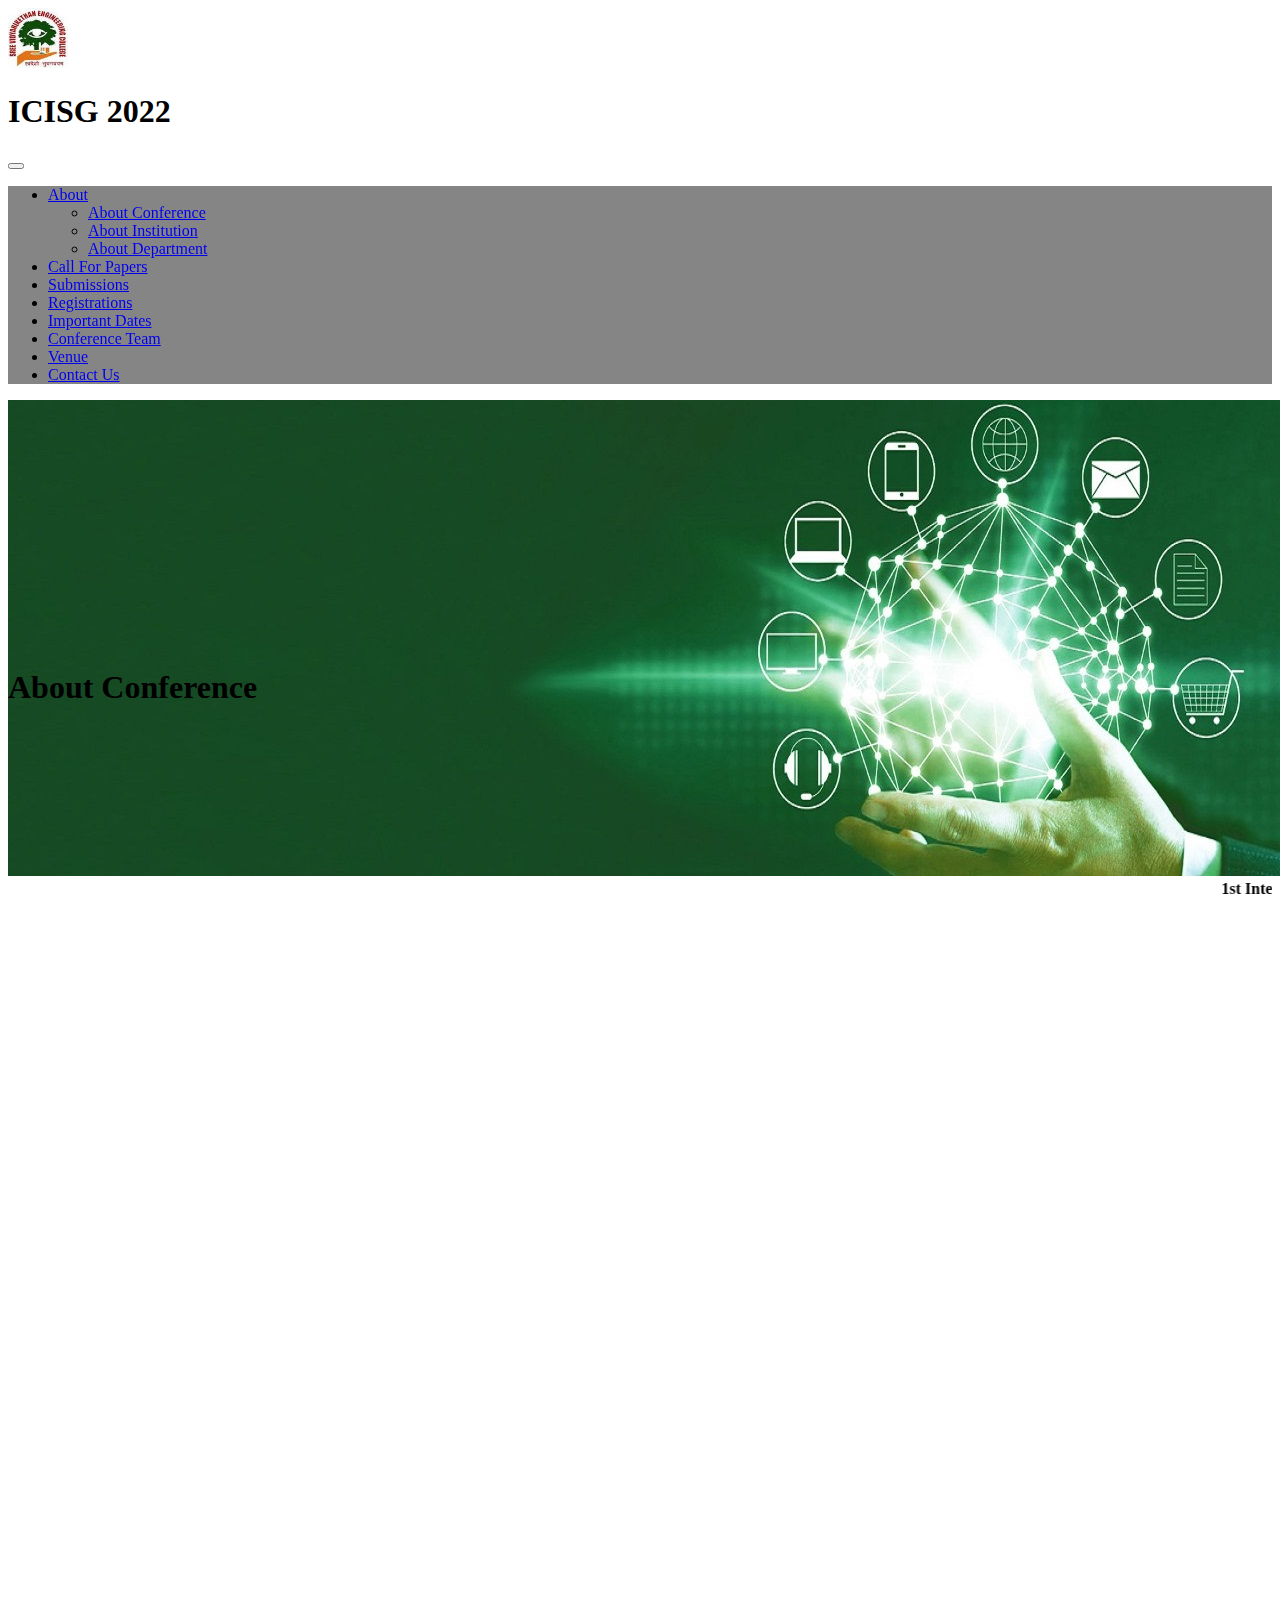
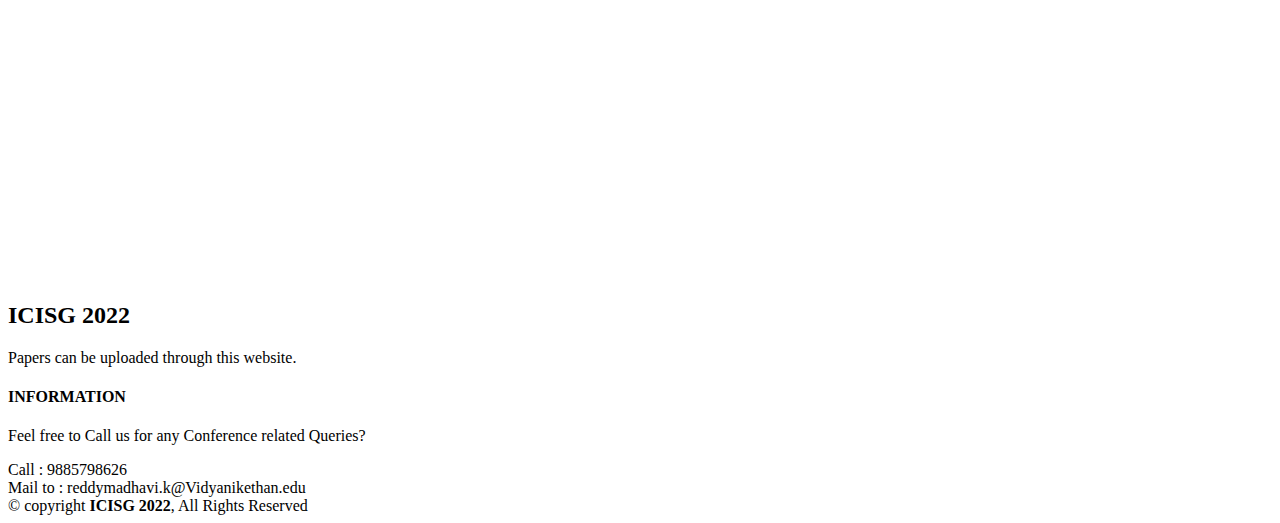
<file: conference.html>
<!DOCTYPE html>
<html lang="en">

<head>
    <meta charset="UTF-8">
    <meta http-equiv="X-UA-Compatible" content="IE=edge">
    <meta name="viewport" content="width=
    , initial-scale=1.0">
    <link href="https://cdn.jsdelivr.net/npm/bootstrap@5.0.1/dist/css/bootstrap.min.css" rel="stylesheet"
        integrity="sha384-+0n0xVW2eSR5OomGNYDnhzAbDsOXxcvSN1TPprVMTNDbiYZCxYbOOl7+AMvyTG2x" crossorigin="anonymous">
    <link href="https://unpkg.com/aos@2.3.1/dist/aos.css" rel="stylesheet">

    <title>About Conference</title>
    <link rel="stylesheet" href="./VidyaNikethan.css">
</head>

<body class="bg-light">

    <div class="sticky-top">


        <nav class="navbar navbar-expand-lg navbar-dark bg-dark ">
            <div class="container-fluid ">
                <div class="row ">
                    <div class="container d-flex align-items-center">

                        <a href="index.html" class="navbar-brand"> <img src="./logo.jpeg" width="60" height="60"
                                alt="home" class="rounded"></a>
                        <h1 class=" text-white " href="#">ICISG <strong class="text-info">2022</strong></h1>

                    </div>


                </div>
                <button class="d-block d-md-none btn btn-outline-dark ms-auto " type="button" data-bs-toggle="collapse"
                    data-bs-target="#navbarNav" aria-controls="navbarNav" aria-expanded="false"
                    aria-label="Toggle navigation">
                    <span class="navbar-toggler-icon"></span>
                </button>


        </nav>
        <div class="collapse d-md-block  text-white ms-auto  bg-blur" id="navbarNav">
            <ul class="d-flex justify-content-evenly align-items-center list-unstyled m-0 flex-column flex-md-row">
                <!-- my3 edited -->
                <li class="nav-item dropdown hover-item">
                    <a class="nav-link dropdown-toggle text-white" href="#" id="about-dropdown" role="button"
                        data-bs-toggle="dropdown" aria-expanded="false">
                        About
                    </a>
                    <ul class="dropdown-menu dropdown-menu-dark" aria-labelledby="about-dropdown">
                        <li><a class="dropdown-item" href="conference.html">About Conference</a></li>
                        <li><a class="dropdown-item" href="Institution.html">About Institution</a>
                        </li>
                        <li><a class="dropdown-item" href="department.html">About Department</a></li>
                    </ul>
                </li>
                <!-- my3 upto here -->
                <li class=" 
                    hover-item">
                    <a href="index.html?#call-for-papers" class="text-white text-decoration-none">

                        Call For Papers
                    </a>
                </li>
                <li class="hover-item">
                    <a href="submissions.html" class="text-white text-decoration-none">Submissions</a>
                </li>
                <li class="hover-item"><a href="registration.html"
                        class="text-white text-decoration-none">Registrations</a>
                </li>
                <li class="hover-item">
                    <a href="index.html?#imp-dates" class="text-white text-decoration-none">Important Dates</a>

                </li>
                <li class="hover-item">
                    <a href="index.html?#conf-team" class="text-white text-decoration-none">Conference Team</a>
                </li>
                <li class="hover-item">
                    <a href="index.html?#venue" class="text-white text-decoration-none">Venue</a>
                </li>
                <li class="hover-item">
                    <a href="index.html?#contact-us" class="text-white text-decoration-none">Contact Us

                    </a>
                </li>
            </ul>


        </div>
    </div>

    </div>

    <!-- corousel  -->
    <div id="carouselExampleIndicators" class="carousel slide" data-bs-ride="carousel">
        <div class="carousel-inner">
            <div class="carousel-item active text-container  " style="z-index: -9;">
                <img src="./tech-banner-07_0.jpeg " class="d-block w-100" alt="...">
                <div class="carousel-caption  d-block heading-center">

                    <h1 class="title2">About Conference</h1>
                </div>
            </div>
        </div>

    </div>
    <!-- corousel -end -->

    <!-- marquee -->
    <div class="container mt-4 ">
        <marquee behavior=" " direction="left" class="text-dark">
            <strong>1st International Conference on Innovations and Technologies for Sustainable Development and Green
                Environment(ICISG)-2022 </strong>
        </marquee>
    </div>
    <!-- about conf -->
    <section class="about-conf container my-3  bg-white shadow-lg rounded-3" id='about-conf' data-aos="fade-up">
        <div class="text-center border-bottom border-info border-3 ">
            <h2>About <span class="text-info">Conference</span></h2>

        </div>
        <br>
        <div>

            <p>ICISG’22 has emerged as an enduring techno-platform to connect education experts and
                passionate educators all
                over the world for improving the potential for excellence in engineering education. It provides a
                premier
                interdisciplinary forum for researchers, engineers and academicians to present and discuss the most
                recent
                trends, innovations, concerns, practical challenges encountered and the solutions adopted for
                Sustainable
                development and Green Environment. The conference also focuses on mutually sharing the advances and
                innovative technologies for the scientists, scholars, engineers and students from different universities
                and
                industry to present ongoing research activities, focused on solutions to achieve the Sustainable
                Development
                Goals (SDGs) and hence to foster collaborations among stakeholders and researchers from distinct
                universities, national laboratories, government funding bodies and the industry.</p>
        </div>
        <h4><u>Context</u></h4>
        <ul class="custom-list  my-3">

            <li>There is a need to focus on solutions to achieve the Sustainable Development Goals (SDGs) in
                multidisciplinary domains of engineering for sustainable society. There is need to provide an
                opportunity to
                present the research outcomes of participants from industry, academia and research organizations.</li>
            <li>There is need to bring awareness on current challenges, innovations and technologies for sustainable
                development and green environment.</li>
            <li>The participants can interact with the experts of current domain and cross domains and enhance their
                knowledge and network.</li>
        </ul>
        <h4><u>Objectives</u></h4>
        <ul class="custom-list  my-3">

            <li>To offer a premier interdisciplinary forum by bringing ideas together from the leading academic
                scientists,
                researchers, industrialists, research scholars, practitioners, policy makers and educators interested in
                advancing the state of art to achieve Sustainable Development Goals and Green Environment.</li>
            <li>To exchange ideas, experience and expertise that encompasses a broad range of multiple disciplines,
                present
                and discuss the recent advances, techniques, lift awareness on all innovations and technological aspects
                of
                Sustainable Development and Green Environment among distinct communities.</li>
            <li>To provide variety of opportunities for the delegates to share ideas, experiences, knowledge and
                translational application of new approaches. </li>
            <li>To improve the sustainability of ecosystems and to understand the dynamics between ecosystem and human
                activities.</li>
            <li>To foster research relations and to find global partners for future collaborations.</li>
            <li>To balance our economic, environmental and social needs, allowing prosperity for current and future
                generations by generalizing ideas, approaches and best practices in modern society, by solving the
                current
                problems, ensuring the availability of international innovative experience and technologies for
                Sustainable
                Development and Green Environment.</li>
            <li>To create awareness on appropriate tools and techniques in analyzing the problems and identify insights
                that
                can lead to actionable results.</li>
            <li>To provide an opportunity for mutual interaction between industry, academia and research organizations
                thereby bridging the gap between theory and practice and explore new research avenues.</li>
            <li>To adopt the technological developments into curriculum and pedagogy.</li>
        </ul>
        <br>
        <h4><u>Scope of the <span class="text-info">Conference </span></u></h4>
        <p>Sustainable development is the idea that human societies must live and meet their needs without
            compromising
            the ability of future generations. Sustainable development is a way of organizing society so that it can
            exist in the long term. This means taking into account both the imperatives present and those of the
            future,
            such as the preservation of the environment and natural resources or social and economic equity. Much
            efforts are needed from researchers to achieve SDGs and clear need to ‘go beyond’. This Conference aims
            to
            gain valuable insights and contributions from researchers and practitioners facilitating
            interdisciplinary
            perspectives. Depleting resources & rising pollution levels coupled with devastating climate changes
            have
            been affecting our planet severely. Scientists, activists & common people are calling for a need to
            maintain
            a Green environment & preserve our Earth. It is high time to go green!</p>


    </section>




    <!-- info -->

    <div class="container-fluid bg-dark text-white text-center p-5" id='info'>
        <div class="row">
            <div class="col">
                <h2><span class="text-info">ICISG</span>
                    2022
                </h2>
                <p class="lead">Papers can be uploaded through this website.</p>
            </div>

            <div class="col">
                <h4>INFORMATION</h4>
                <p class="lead">Feel free to Call us for any Conference related Queries?</p>
                <div>
                    <span class="text-info">Call :</span>
                    <span class="lead">9885798626</span>
                </div>
                <div>
                    <span class="text-info">Mail to :</span>
                    <span class="lead">reddymadhavi.k@Vidyanikethan.edu</span>
                </div>
            </div>
        </div>
    </div>
    <!-- footer -->
    <div class="container-fluid bg-light p-4 text-center">
        <span> &copy; copyright <strong>ICISG 2022</strong>, All Rights Reserved</span>

    </div>
</body>
<script src="https://cdn.jsdelivr.net/npm/bootstrap@5.0.1/dist/js/bootstrap.bundle.min.js"
    integrity="sha384-gtEjrD/SeCtmISkJkNUaaKMoLD0//ElJ19smozuHV6z3Iehds+3Ulb9Bn9Plx0x4"
    crossorigin="anonymous"></script>
<script src="https://unpkg.com/aos@2.3.1/dist/aos.js"></script>
<script src="vidyanikethan_scrippt.js"></script>

</html>
</file>
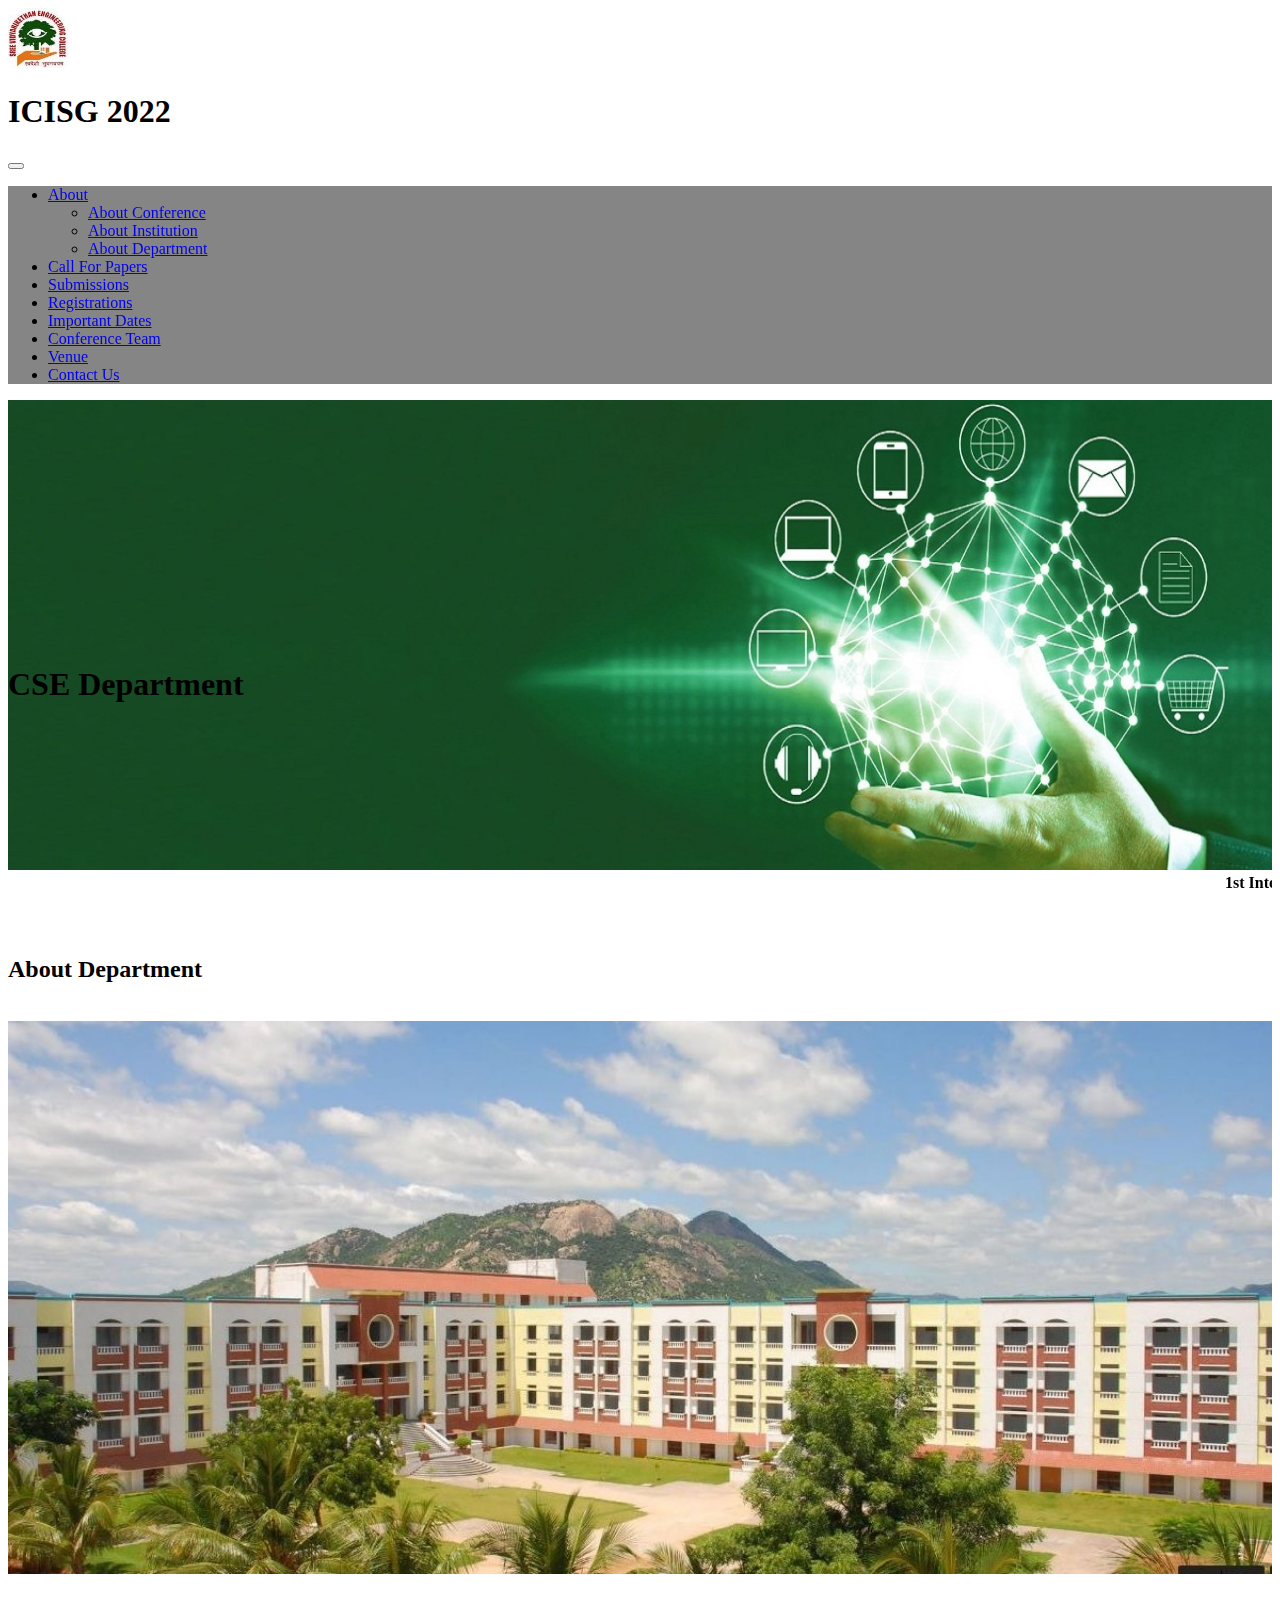
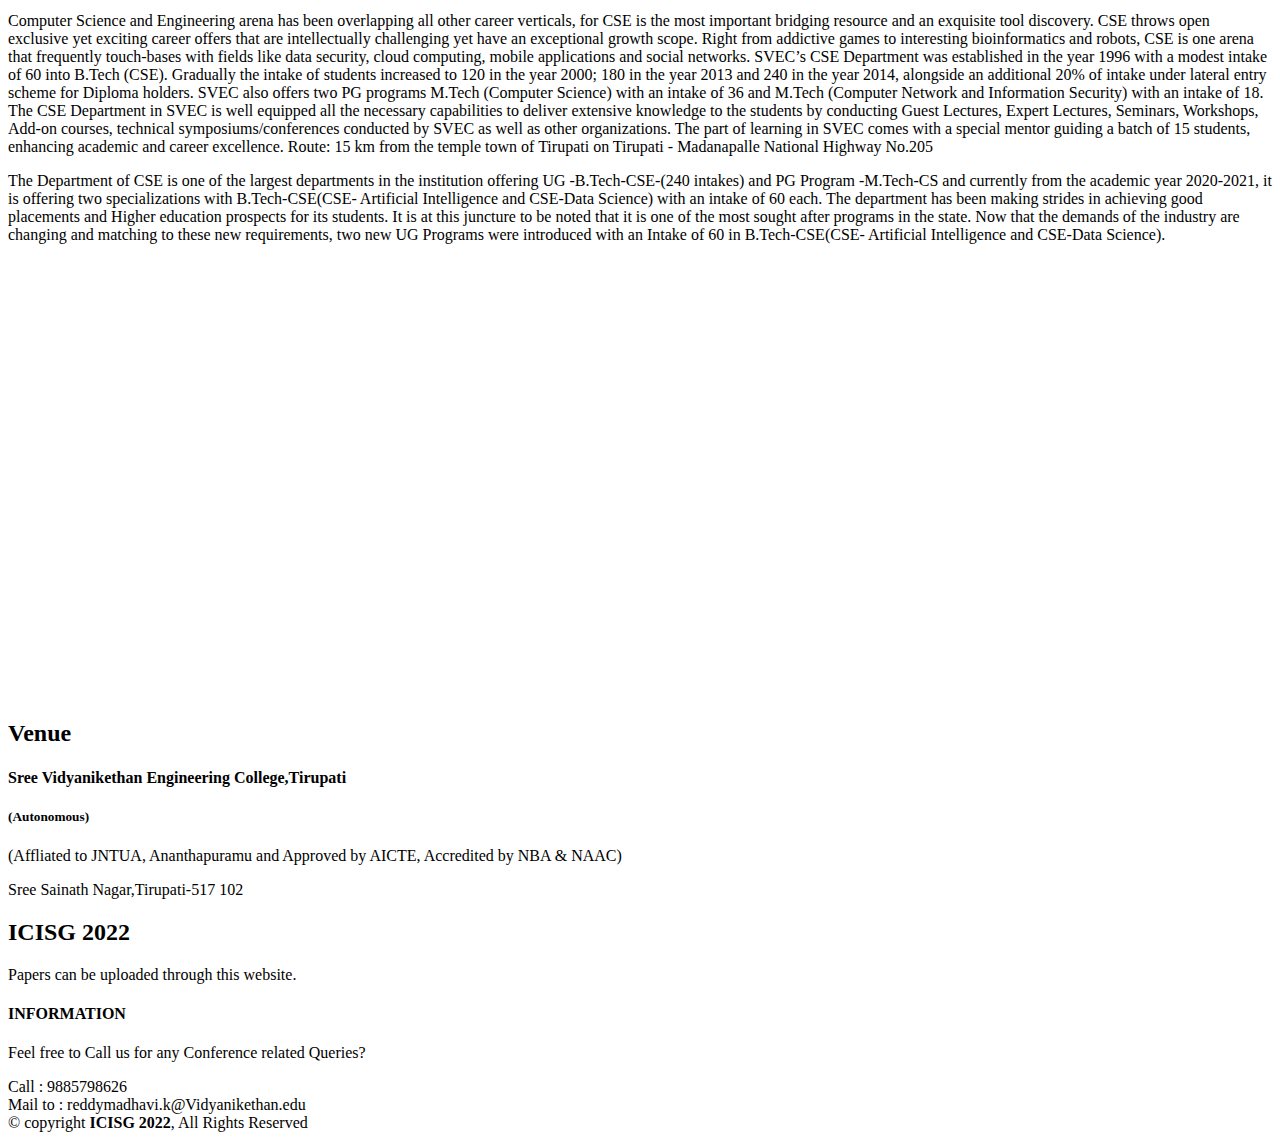
<file: department.html>
<!DOCTYPE html>
<html lang="en">

<head>
    <meta charset="UTF-8">
    <meta http-equiv="X-UA-Compatible" content="IE=edge">
    <meta name="viewport" content="width=
    , initial-scale=1.0">
    <link href="https://cdn.jsdelivr.net/npm/bootstrap@5.0.1/dist/css/bootstrap.min.css" rel="stylesheet"
        integrity="sha384-+0n0xVW2eSR5OomGNYDnhzAbDsOXxcvSN1TPprVMTNDbiYZCxYbOOl7+AMvyTG2x" crossorigin="anonymous">
    <title>About Department</title>
    <link rel="stylesheet" href="./VidyaNikethan.css">
</head>

<body class="bg-light">

    <div class="sticky-top">


        <nav class="navbar navbar-expand-lg navbar-dark bg-dark ">
            <div class="container-fluid ">
                <div class="row ">
                    <div class="container d-flex align-items-center">

                        <a href="index.html" class="navbar-brand"> <img src="./logo.jpeg" width="60" height="60"
                                alt="home" class="rounded"></a>
                        <h1 class=" text-white " href="#">ICISG <strong class="text-info">2022</strong></h1>

                    </div>


                </div>
                <button class="d-block d-md-none btn btn-outline-dark ms-auto " type="button" data-bs-toggle="collapse"
                    data-bs-target="#navbarNav" aria-controls="navbarNav" aria-expanded="false"
                    aria-label="Toggle navigation">
                    <span class="navbar-toggler-icon"></span>
                </button>


        </nav>
        <div class="collapse d-md-block  text-white ms-auto  bg-blur" id="navbarNav">
            <ul class="d-flex justify-content-evenly align-items-center list-unstyled m-0 flex-column flex-md-row">
                <!-- my3 edited -->
                <li class="nav-item dropdown hover-item">
                    <a class="nav-link dropdown-toggle text-white" href="#" id="about-dropdown" role="button"
                        data-bs-toggle="dropdown" aria-expanded="false">
                        About
                    </a>
                    <ul class="dropdown-menu dropdown-menu-dark" aria-labelledby="about-dropdown">
                        <li><a class="dropdown-item" href="conference.html">About Conference</a></li>
                        <li><a class="dropdown-item" href="Institution.html">About Institution</a>
                        </li>
                        <li><a class="dropdown-item" href="department.html">About Department</a></li>
                    </ul>
                </li>
                <!-- my3 upto here -->
                <li class=" 
        hover-item">
                    <a href="index.html?#call-for-papers" class="text-white text-decoration-none">

                        Call For Papers
                    </a>
                </li>
                <li class="hover-item">
                    <a href="submissions.html" class="text-white text-decoration-none">Submissions</a>
                </li>
                <li class="hover-item"><a href="registration.html"
                        class="text-white text-decoration-none">Registrations</a>
                </li>
                <li class="hover-item">
                    <a href="index.html?#imp-dates" class="text-white text-decoration-none">Important Dates</a>

                </li>
                <li class="hover-item">
                    <a href="index.html?#conf-team" class="text-white text-decoration-none">Conference Team</a>
                </li>
                <li class="hover-item">
                    <a href="#venue1" class="text-white text-decoration-none">Venue</a>
                </li>
                <li class="hover-item">
                    <a href="index.html?#contact-us" class="text-white text-decoration-none">Contact Us

                    </a>
                </li>
            </ul>


        </div>
    </div>

    </div>

    <!-- corousel  -->
    <div id="carouselExampleIndicators" class="carousel slide" data-bs-ride="carousel">
        <div class="carousel-inner">
            <div class="carousel-item active text-container img-container">
                <img src="./tech-banner-07_0.jpeg" class="d-block w-100" alt="...">
                <div class="carousel-caption d-block heading-center">
                    <h1 class="title2"><strong>CSE Department</strong></h1>
                </div>
            </div>
        </div>

    </div>
    <!-- corousel -end -->

    <!-- marquee -->
    <div class="container mt-4 ">
        <marquee behavior=" " direction="left" class="text-dark">
            <strong>1st International Conference on Innovations and Technologies for Sustainable Development and Green
                Environment(ICISG)-2022 </strong>
        </marquee>
    </div>
    <!-- about conf -->
    <section class="about-conf container my-3  bg-white" id='about-conf'>
        <div class="text-center border-bottom border-info border-3">
            <h2>About <span class="text-info">Department</span></h2>

        </div>
        <br>
        <div class="img-container">

            <img src="./clg_img.jpeg" />
        </div>
        </br>
        <div>
            <p>
                Computer Science and Engineering arena has been
                overlapping all other career verticals, for CSE is the most
                important bridging resource and an exquisite tool
                discovery. CSE throws open exclusive yet exciting career
                offers that are intellectually challenging yet have an
                exceptional growth scope. Right from addictive games to
                interesting bioinformatics and robots, CSE is one arena

                that frequently touch-bases with fields like data security,
                cloud computing, mobile applications and social
                networks.
                SVEC’s CSE Department was established in the year
                1996 with a modest intake of 60 into B.Tech (CSE).
                Gradually the intake of students increased to 120 in the
                year 2000; 180 in the year 2013 and 240 in the year
                2014, alongside an additional 20% of intake under
                lateral entry scheme for Diploma holders. SVEC also
                offers two PG programs M.Tech (Computer Science) with
                an intake of 36 and M.Tech (Computer Network and
                Information Security) with an intake of 18.
                The CSE Department in SVEC is well equipped all the
                necessary capabilities to deliver extensive knowledge to
                the students by conducting Guest Lectures, Expert
                Lectures, Seminars, Workshops, Add-on courses,
                technical symposiums/conferences conducted by SVEC
                as well as other organizations. The part of learning in
                SVEC comes with a special mentor guiding a batch of 15
                students, enhancing academic and career excellence.
                Route: 15 km from the temple town of Tirupati on
                Tirupati - Madanapalle National Highway No.205
            </p>

            <p>The Department of CSE is one of the largest departments in the institution offering UG
                -B.Tech-CSE-(240
                intakes) and PG Program -M.Tech-CS and currently from the academic year 2020-2021, it is
                offering two
                specializations with B.Tech-CSE(CSE- Artificial Intelligence and CSE-Data Science) with an
                intake of 60
                each.

                The department has been making strides in achieving good placements and Higher education
                prospects for its
                students. It is at this juncture to be noted that it is one of the most sought after programs in
                the state.
                Now that the demands of the industry are changing and matching to these new requirements, two
                new UG
                Programs were introduced with an Intake of 60 in B.Tech-CSE(CSE- Artificial Intelligence and
                CSE-Data
                Science).</p>
        </div>
    </section>

    <!-- map row -->
    <div id="venue1" class="container text-center bg-white">
        <div class="col bg-light">


            <div class="mapouter ">
                <div class="gmap_canvas"><iframe class="gmap_iframe" width="100%" frameborder="0" scrolling="no"
                        marginheight="0" marginwidth="0"
                        src="https://maps.google.com/maps?width=600&amp;height=400&amp;hl=en&amp;q=svec-vidyanikethan&amp;t=k&amp;z=15&amp;ie=UTF8&amp;iwloc=B&amp;output=embed"></iframe><a
                        href="https://www.fridaynightfunkin.net/friday-night-funkin-mods-fnf-play-online/">Friday
                        Night
                        Funkin
                        Mods</a>
                </div>
                <style>
                    .mapouter {
                        position: relative;
                        text-align: right;
                        width: 100%;
                        height: 400px;
                    }

                    .gmap_canvas {
                        overflow: hidden;
                        background: none !important;
                        width: 100%;
                        height: 400px;
                    }

                    .gmap_iframe {
                        height: 400px !important;
                    }
                </style>
            </div>

        </div>
        <div class="col d-flex flex-column justify-content-center">
            <h2><span class="text-info">Venue</span></h2>
            <div>
                <h4>Sree Vidyanikethan Engineering College,Tirupati</h4>
                <h5>(Autonomous) </h5>
                <p>(Affliated to JNTUA, Ananthapuramu and Approved by AICTE, Accredited by
                    NBA & NAAC)</p>
                <p> Sree Sainath Nagar,Tirupati-517 102</p>
            </div>
        </div>
    </div>

    </section>

    <!-- info -->

    <div class="container-fluid bg-dark text-white text-center p-5" id='info'>
        <div class="row">
            <div class="col">
                <h2><span class="text-info">ICISG</span>
                    2022
                </h2>
                <p class="lead">Papers can be uploaded through this website.</p>
            </div>

            <div class="col">
                <h4>INFORMATION</h4>
                <p class="lead">Feel free to Call us for any Conference related Queries?</p>
                <div>
                    <span class="text-info">Call :</span>
                    <span class="lead">9885798626</span>
                </div>
                <div>
                    <span class="text-info">Mail to :</span>
                    <span class="lead">reddymadhavi.k@Vidyanikethan.edu</span>
                </div>
            </div>
        </div>
    </div>
    <!-- footer -->
    <div class="container-fluid bg-light p-4 text-center">
        <span> &copy; copyright <strong>ICISG 2022</strong>, All Rights Reserved</span>

    </div>
</body>
<script src="https://cdn.jsdelivr.net/npm/bootstrap@5.0.1/dist/js/bootstrap.bundle.min.js"
    integrity="sha384-gtEjrD/SeCtmISkJkNUaaKMoLD0//ElJ19smozuHV6z3Iehds+3Ulb9Bn9Plx0x4"
    crossorigin="anonymous"></script>
<script src="https://code.jquery.com/jquery-3.6.0.min.js"
    integrity="sha256-/xUj+3OJU5yExlq6GSYGSHk7tPXikynS7ogEvDej/m4=" crossorigin="anonymous"></script>

<script src="https://unpkg.com/aos@2.3.1/dist/aos.js"></script>
<script src="./vidyanikethan_scrippt.js"></script>

</html>
</file>
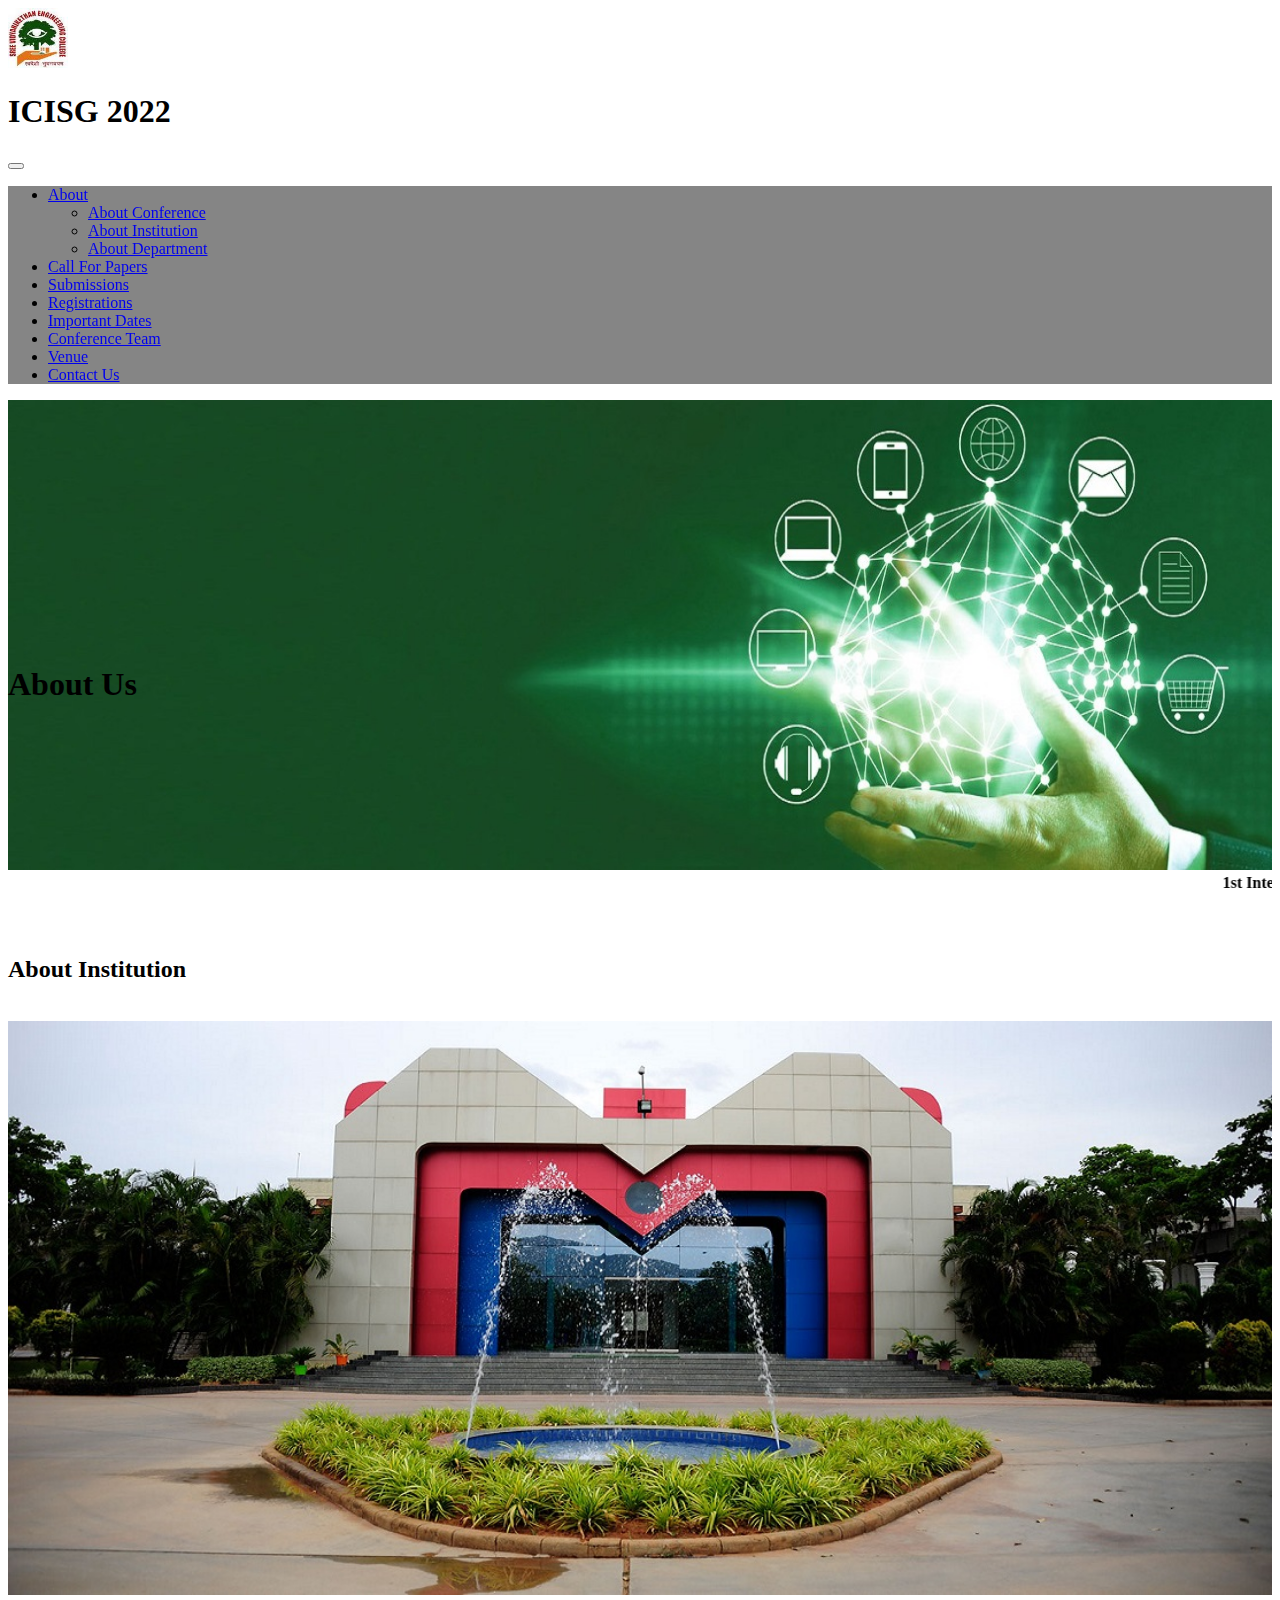
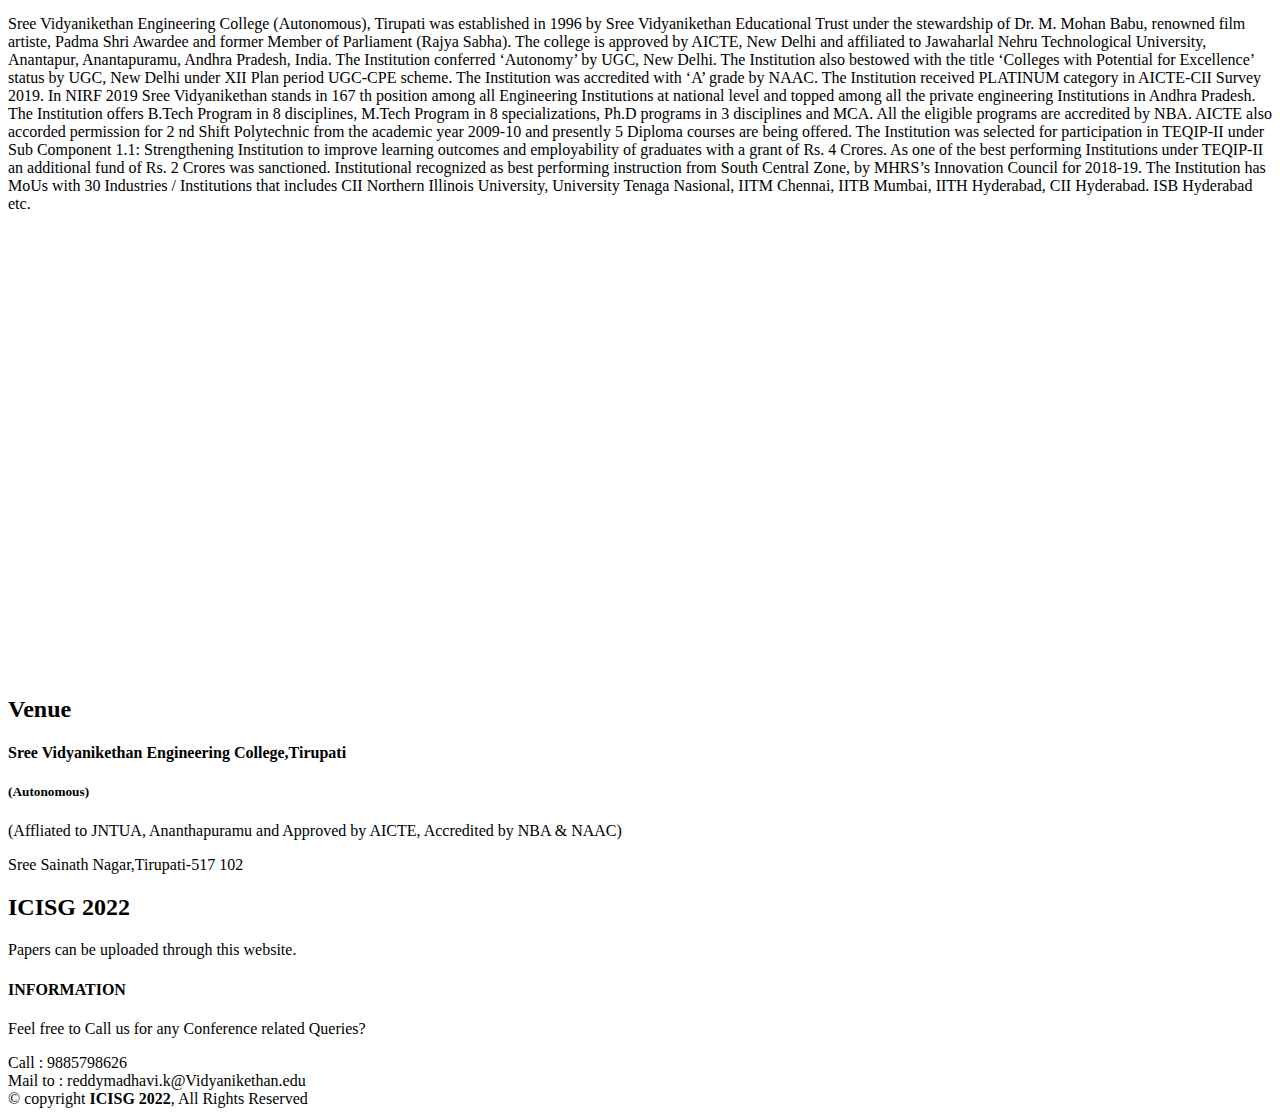
<file: Institution.html>
<!DOCTYPE html>
<html lang="en">

<head>
    <meta charset="UTF-8">
    <meta http-equiv="X-UA-Compatible" content="IE=edge">
    <meta name="viewport" content="width=
    , initial-scale=1.0">
    <link href="https://cdn.jsdelivr.net/npm/bootstrap@5.0.1/dist/css/bootstrap.min.css" rel="stylesheet"
        integrity="sha384-+0n0xVW2eSR5OomGNYDnhzAbDsOXxcvSN1TPprVMTNDbiYZCxYbOOl7+AMvyTG2x" crossorigin="anonymous">
    <title>About Institution</title>
    <link rel="stylesheet" href="./VidyaNikethan.css">
</head>

<body class="bg-light">

    <div class="sticky-top">


        <nav class="navbar navbar-expand-lg navbar-dark bg-dark ">
            <div class="container-fluid ">
                <div class="row ">
                    <div class="container d-flex align-items-center">

                        <a href="index.html" class="navbar-brand"> <img src="./logo.jpeg" width="60" height="60"
                                alt="home" class="rounded"></a>
                        <h1 class=" text-white " href="#">ICISG <strong class="text-info">2022</strong></h1>

                    </div>


                </div>
                <button class="d-block d-md-none btn btn-outline-dark ms-auto " type="button" data-bs-toggle="collapse"
                    data-bs-target="#navbarNav" aria-controls="navbarNav" aria-expanded="false"
                    aria-label="Toggle navigation">
                    <span class="navbar-toggler-icon"></span>
                </button>


        </nav>
        <div class="collapse d-md-block  text-white ms-auto  bg-blur" id="navbarNav">
            <ul class="d-flex justify-content-evenly align-items-center list-unstyled m-0 flex-column flex-md-row">
                <!-- my3 edited -->
                <li class="nav-item dropdown hover-item">
                    <a class="nav-link dropdown-toggle text-white" href="#" id="about-dropdown" role="button"
                        data-bs-toggle="dropdown" aria-expanded="false">
                        About
                    </a>
                    <ul class="dropdown-menu dropdown-menu-dark" aria-labelledby="about-dropdown">
                        <li><a class="dropdown-item" href="conference.html">About Conference</a></li>
                        <li><a class="dropdown-item" href="Institution.html">About Institution</a>
                        </li>
                        <li><a class="dropdown-item" href="department.html">About Department</a></li>
                    </ul>
                </li>
                <!-- my3 upto here -->
                <li class=" 
                    hover-item">
                    <a href="index.html?#call-for-papers" class="text-white text-decoration-none">

                        Call For Papers
                    </a>
                </li>
                <li class="hover-item">
                    <a href="submissions.html" class="text-white text-decoration-none">Submissions</a>
                </li>
                <li class="hover-item"><a href="registration.html"
                        class="text-white text-decoration-none">Registrations</a>
                </li>
                <li class="hover-item">
                    <a href="index.html?#imp-dates" class="text-white text-decoration-none">Important Dates</a>

                </li>
                <li class="hover-item">
                    <a href="index.html?#conf-team" class="text-white text-decoration-none">Conference Team</a>
                </li>
                <li class="hover-item">
                    <a href="#venue2" class="text-white text-decoration-none">Venue</a>
                </li>
                <li class="hover-item">
                    <a href="index.html?#contact-us" class="text-white text-decoration-none">Contact Us

                    </a>
                </li>
            </ul>


        </div>
    </div>

    </div>

    <!-- corousel  -->
    <div id="carouselExampleIndicators" class="carousel slide" data-bs-ride="carousel">
        <div class="carousel-inner">
            <div class="carousel-item active text-container img-container ">
                <img src="./tech-banner-07_0.jpeg" class="d-block w-100" alt="...">
                <div class="carousel-caption d-block heading-center">
                    <h1><strong>About Us</strong></h1>
                </div>
            </div>
        </div>

    </div>
    <!-- corousel -end -->

    <!-- marquee -->
    <div class="container mt-4 ">
        <marquee behavior=" " direction="left" class="text-dark">
            <strong>1st International Conference on Innovations and Technologies for Sustainable Development and Green
                Environment(ICISG)-2022 </strong>
        </marquee>
    </div>
    <!-- about conf -->
    <section class="about-conf container my-3  bg-white" id='about-conf'>
        <div class="text-center border-bottom border-info border-3">
            <h2>About <span class="text-info">Institution</span></h2>

        </div>
        <br>
        <div class="img-container">

            <img src="./clg.jpg" />
        </div>

        <div class="mt-4">
            <p>
                Sree Vidyanikethan Engineering College (Autonomous),
                Tirupati was established in 1996 by Sree Vidyanikethan
                Educational Trust under the stewardship of Dr. M. Mohan
                Babu, renowned film artiste, Padma Shri Awardee and
                former Member of Parliament (Rajya Sabha). The college
                is approved by AICTE, New Delhi and affiliated to
                Jawaharlal Nehru Technological University, Anantapur,
                Anantapuramu, Andhra Pradesh, India. The Institution
                conferred ‘Autonomy’ by UGC, New Delhi. The Institution
                also bestowed with the title ‘Colleges with Potential for
                Excellence’ status by UGC, New Delhi under XII Plan
                period UGC-CPE scheme. The Institution was accredited
                with ‘A’ grade by NAAC. The Institution received
                PLATINUM category in AICTE-CII Survey 2019. In NIRF
                2019 Sree Vidyanikethan stands in 167 th position among
                all Engineering Institutions at national level and topped
                among all the private engineering Institutions in Andhra
                Pradesh. The Institution offers B.Tech Program in 8
                disciplines, M.Tech Program in 8 specializations, Ph.D
                programs in 3 disciplines and MCA. All the eligible
                programs are accredited by NBA. AICTE also accorded
                permission for 2 nd Shift Polytechnic from the academic
                year 2009-10 and presently 5 Diploma courses are being
                offered. The Institution was selected for participation in
                TEQIP-II under Sub Component 1.1: Strengthening
                Institution to improve learning outcomes and
                employability of graduates with a grant of Rs. 4 Crores.
                As one of the best performing Institutions under TEQIP-II
                an additional fund of Rs. 2 Crores was sanctioned.
                Institutional recognized as best performing instruction
                from South Central Zone, by MHRS’s Innovation Council
                for 2018-19. The Institution has MoUs with 30 Industries
                / Institutions that includes CII Northern Illinois
                University, University Tenaga Nasional, IITM Chennai,
                IITB Mumbai, IITH Hyderabad, CII Hyderabad. ISB
                Hyderabad etc.
            </p>
        </div>

    </section>
    <!-- map row -->
    <div id="venue2" class="container mt-5">
        <div class=" bg-light">
            <div class="mapouter ">
                <div class="gmap_canvas"><iframe class="gmap_iframe" width="100%" frameborder="0" scrolling="no"
                        marginheight="0" marginwidth="0"
                        src="https://maps.google.com/maps?width=600&amp;height=400&amp;hl=en&amp;q=svec-vidyanikethan&amp;t=k&amp;z=15&amp;ie=UTF8&amp;iwloc=B&amp;output=embed"></iframe>
                    <a href="https://www.fridaynightfunkin.net/friday-night-funkin-mods-fnf-play-online/">Friday
                        Night</a>
                </div>
                <style>
                    .mapouter {
                        position: relative;
                        text-align: right;
                        width: 100%;
                        height: 400px;
                    }

                    .gmap_canvas {
                        overflow: hidden;
                        background: none !important;
                        width: 100%;
                        height: 400px;
                    }

                    .gmap_iframe {
                        height: 400px !important;
                    }
                </style>
            </div>

        </div>
        <div class=" d-flex flex-column justify-content-center">
            <h2 class=" text-center text-info">Venue</h2>
            <div class="p-3 text-center">
                <h4>Sree Vidyanikethan Engineering College,Tirupati</h4>
                <h5>(Autonomous) </h5>
                <p>(Affliated to JNTUA, Ananthapuramu and Approved by AICTE, Accredited by
                    NBA & NAAC)</p>
                <p> Sree Sainath Nagar,Tirupati-517 102</p>
            </div>
        </div>
    </div>
    </section>

    <!-- info -->

    <div class="container-fluid bg-dark text-white text-center p-5" id='info'>
        <div class="row">
            <div class="col">
                <h2><span class="text-info">ICISG</span>
                    2022
                </h2>
                <p class="lead">Papers can be uploaded through this website.</p>
            </div>

            <div class="col">
                <h4>INFORMATION</h4>
                <p class="lead">Feel free to Call us for any Conference related Queries?</p>
                <div>
                    <span class="text-info">Call :</span>
                    <span class="lead">9885798626</span>
                </div>
                <div>
                    <span class="text-info">Mail to :</span>
                    <span class="lead">reddymadhavi.k@Vidyanikethan.edu</span>
                </div>
            </div>
        </div>
    </div>
    <!-- footer -->
    <div class="container-fluid bg-light p-4 text-center">
        <span> &copy; copyright <strong>ICISG 2022</strong>, All Rights Reserved</span>

    </div>
</body>
<script src="https://cdn.jsdelivr.net/npm/bootstrap@5.0.1/dist/js/bootstrap.bundle.min.js"
    integrity="sha384-gtEjrD/SeCtmISkJkNUaaKMoLD0//ElJ19smozuHV6z3Iehds+3Ulb9Bn9Plx0x4"
    crossorigin="anonymous"></script>
<script src="https://code.jquery.com/jquery-3.6.0.min.js"
    integrity="sha256-/xUj+3OJU5yExlq6GSYGSHk7tPXikynS7ogEvDej/m4=" crossorigin="anonymous"></script>

<script src="https://unpkg.com/aos@2.3.1/dist/aos.js"></script>
<script src="./vidyanikethan_scrippt.js"></script>


</html>
</file>
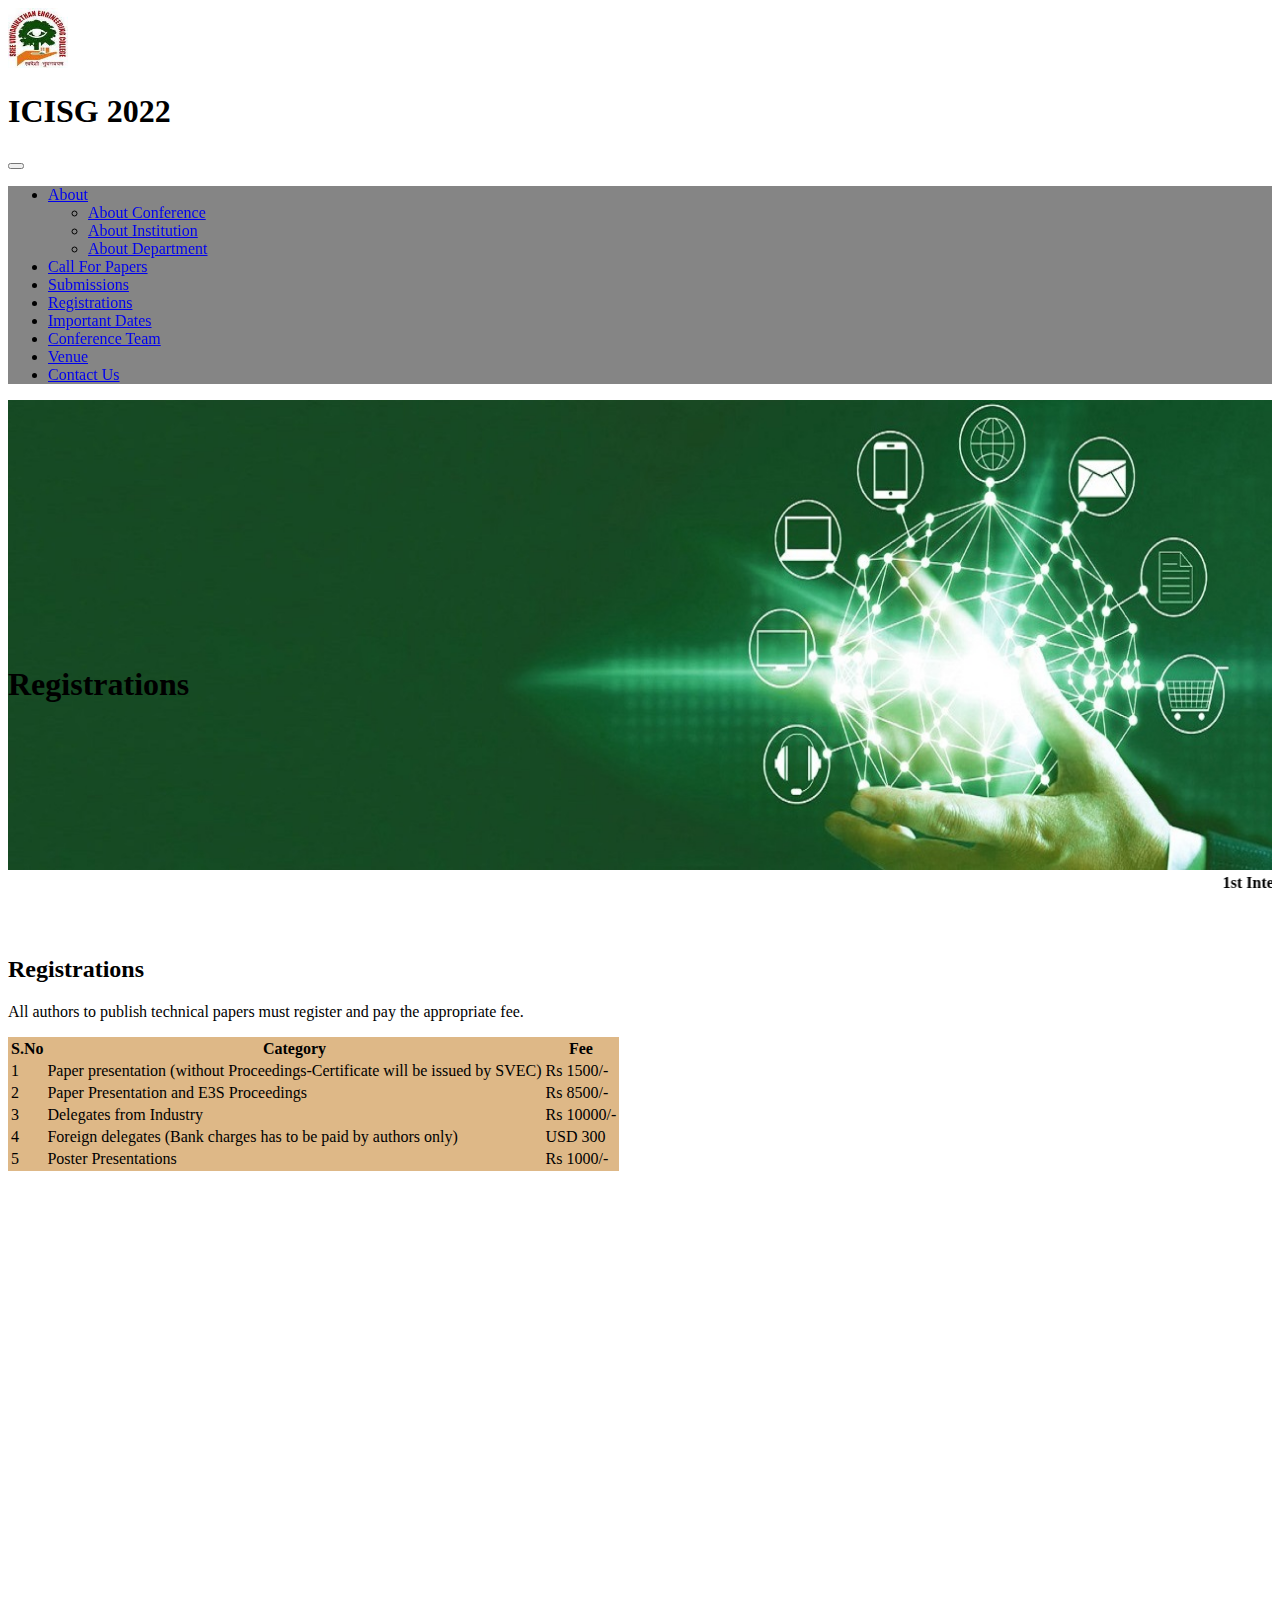
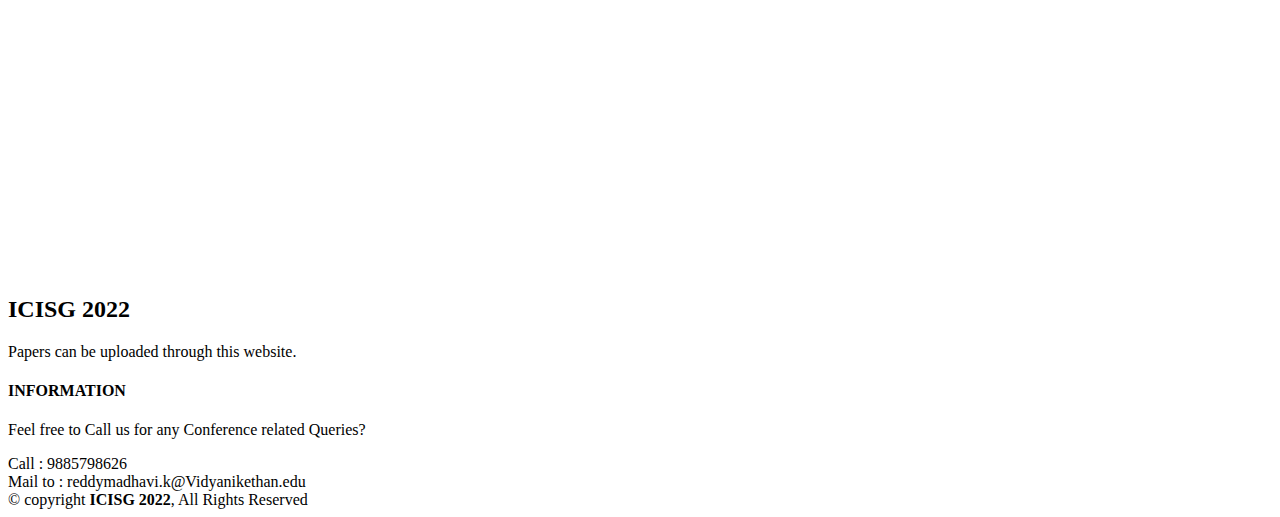
<file: registration.html>
<!DOCTYPE html>
<html lang="en">

<head>
    <meta charset="UTF-8">
    <meta http-equiv="X-UA-Compatible" content="IE=edge">
    <meta name="viewport" content="width=
    , initial-scale=1.0">
    <link href="https://cdn.jsdelivr.net/npm/bootstrap@5.0.1/dist/css/bootstrap.min.css" rel="stylesheet"
        integrity="sha384-+0n0xVW2eSR5OomGNYDnhzAbDsOXxcvSN1TPprVMTNDbiYZCxYbOOl7+AMvyTG2x" crossorigin="anonymous">
    <title>Registration</title>
    <link rel="stylesheet" href="./VidyaNikethan.css">
</head>

<body class="bg-light">
    <div class="sticky-top">
        <nav class="navbar navbar-expand-lg navbar-dark bg-dark ">
            <div class="container-fluid ">
                <div class="row ">
                    <div class="container d-flex align-items-center">

                        <a href="./index.html" class="navbar-brand"> <img src="./logo.jpeg" width="60"
                                height="60" alt="home" class="rounded"></a>
                        <h1 class=" text-white " href="#">ICISG <strong class="text-info">2022</strong></h1>

                    </div>


                </div>
                <button class="d-block d-md-none btn btn-outline-dark ms-auto " type="button" data-bs-toggle="collapse"
                    data-bs-target="#navbarNav" aria-controls="navbarNav" aria-expanded="false"
                    aria-label="Toggle navigation">
                    <span class="navbar-toggler-icon"></span>
                </button>
            </div>

        </nav>
        <div class="collapse d-md-block  text-white ms-auto  bg-blur" id="navbarNav">
            <ul class="d-flex justify-content-evenly align-items-center list-unstyled m-0 flex-column flex-md-row">
                <!-- my3 edited -->
                <li class="nav-item dropdown hover-item">
                    <a class="nav-link dropdown-toggle text-white" href="#" id="about-dropdown" role="button"
                        data-bs-toggle="dropdown" aria-expanded="false">
                        About
                    </a>
                    <ul class="dropdown-menu dropdown-menu-dark" aria-labelledby="about-dropdown">
                        <li><a class="dropdown-item" href="conference.html">About Conference</a></li>
                        <li><a class="dropdown-item" href="Institution.html">About Institution</a>
                        </li>
                        <li><a class="dropdown-item" href="department.html">About Department</a></li>
                    </ul>
                </li>
                <!-- my3 upto here -->
                <li class=" 
                                hover-item">
                    <a href="index.html?#call-for-papers" class="text-white text-decoration-none">

                        Call For Papers
                    </a>
                </li>
                <li class="hover-item">
                    <a href="submissions.html" class="text-white text-decoration-none">Submissions</a>
                </li>
                <li class="hover-item"><a href="registration.html"
                        class="text-white text-decoration-none">Registrations</a>
                </li>
                <li class="hover-item">
                    <a href="index.html?#imp-dates" class="text-white text-decoration-none">Important
                        Dates</a>

                </li>
                <li class="hover-item">
                    <a href="index.html?#conf-team" class="text-white text-decoration-none">Conference
                        Team</a>
                </li>
                <li class="hover-item">
                    <a href="index.html?#venue" class="text-white text-decoration-none">Venue</a>
                </li>
                <li class="hover-item">
                    <a href="index.html?#contact-us" class="text-white text-decoration-none">Contact Us

                    </a>
                </li>
            </ul>


        </div>
    </div>

    </div>

    <!-- corousel  -->
    <div id="carouselExampleIndicators" class="carousel slide" data-bs-ride="carousel">
        <div class="carousel-inner">
            <div class="carousel-item active text-container img-container">
                <img src="./tech-banner-07_0.jpeg" class="d-block w-100" alt="...">
                <div class="carousel-caption d-block heading-center">
                    <h1 class="title2"><strong>Registrations</strong></h1>
                </div>
            </div>
        </div>

    </div>
    <!-- corousel -end -->

    <!-- marquee -->
    <div class="container mt-4 ">
        <marquee behavior=" " direction="left" class="text-dark">
            <strong>1st International Conference on Innovations and Technologies for Sustainable Development and Green
                Environment(ICISG)-2022 </strong>
        </marquee>
    </div>
    <!-- about conf -->
    <section class="about-conf container my-3 shadow-lg bg-white" id='about-conf'>
        <div class="text-center border-bottom border-info border-3">
            <h2><span class="text-info">Registrations</span></h2>
        </div>
        <p> </p>
        <p>All authors to publish technical papers must register and pay the appropriate fee.</p>
        <div class="container">
            <div class="row">
                <div class="col">
                    <table class="table-grey mt-5  table table-striped ">
                        <thead class="table-head ">
                            <tr>
                                <th>
                                    <span class="h4">
                                        S.No
                                    </span>
                                </th>
                                <th>
                                    <span class="h4">
                                        Category
                                    </span>
                                </th>
                                <th>
                                    <span class="h4">
                                        Fee
                                    </span>
                                </th>

                            </tr>
                        </thead>
                        <tbody>
                            <tr>
                                <td>1</td>
                                <td>Paper presentation (without Proceedings-Certificate will be issued by SVEC)</td>
                                <td>Rs 1500/-</td>
                            </tr>
                            <tr>
                                <td>2</td>
                                <td>Paper Presentation and E3S Proceedings </td>
                                <td>Rs 8500/-</td>
                            </tr>
                            <tr>
                                <td>3</td>
                                <td>Delegates from Industry</td>
                                <td>Rs 10000/-</td>
                            </tr>
                            <tr>
                                <td>4</td>
                                <td>Foreign delegates (Bank charges has to be paid by authors only)</td>
                                <td>USD 300</td>
                            </tr>
                            <tr>
                                <td>5</td>
                                <td>Poster Presentations</td>
                                <td>Rs 1000/-</td>
                            </tr>
                        </tbody>
                    </table>
                </div>
            </div>
        </div>
    </section>


    <!-- info -->

    <div class="container-fluid bg-dark text-white text-center p-5" id='info'>
        <div class="row">
            <div class="col">
                <h2><span class="text-info">ICISG</span>
                    2022
                </h2>
                <p class="lead">Papers can be uploaded through this website.</p>
            </div>

            <div class="col">
                <h4>INFORMATION</h4>
                <p class="lead">Feel free to Call us for any Conference related Queries?</p>
                <div>
                    <span class="text-info">Call :</span>
                    <span class="lead">9885798626</span>
                </div>
                <div>
                    <span class="text-info">Mail to :</span>
                    <span class="lead">reddymadhavi.k@Vidyanikethan.edu</span>
                </div>
            </div>
        </div>
    </div>
    <!-- footer -->
    <div class="container-fluid bg-light p-4 text-center">
        <span> &copy; copyright <strong>ICISG 2022</strong>, All Rights Reserved</span>

    </div>
</body>
<script src="https://cdn.jsdelivr.net/npm/bootstrap@5.0.1/dist/js/bootstrap.bundle.min.js"
    integrity="sha384-gtEjrD/SeCtmISkJkNUaaKMoLD0//ElJ19smozuHV6z3Iehds+3Ulb9Bn9Plx0x4"
    crossorigin="anonymous"></script>

</html>
</file>
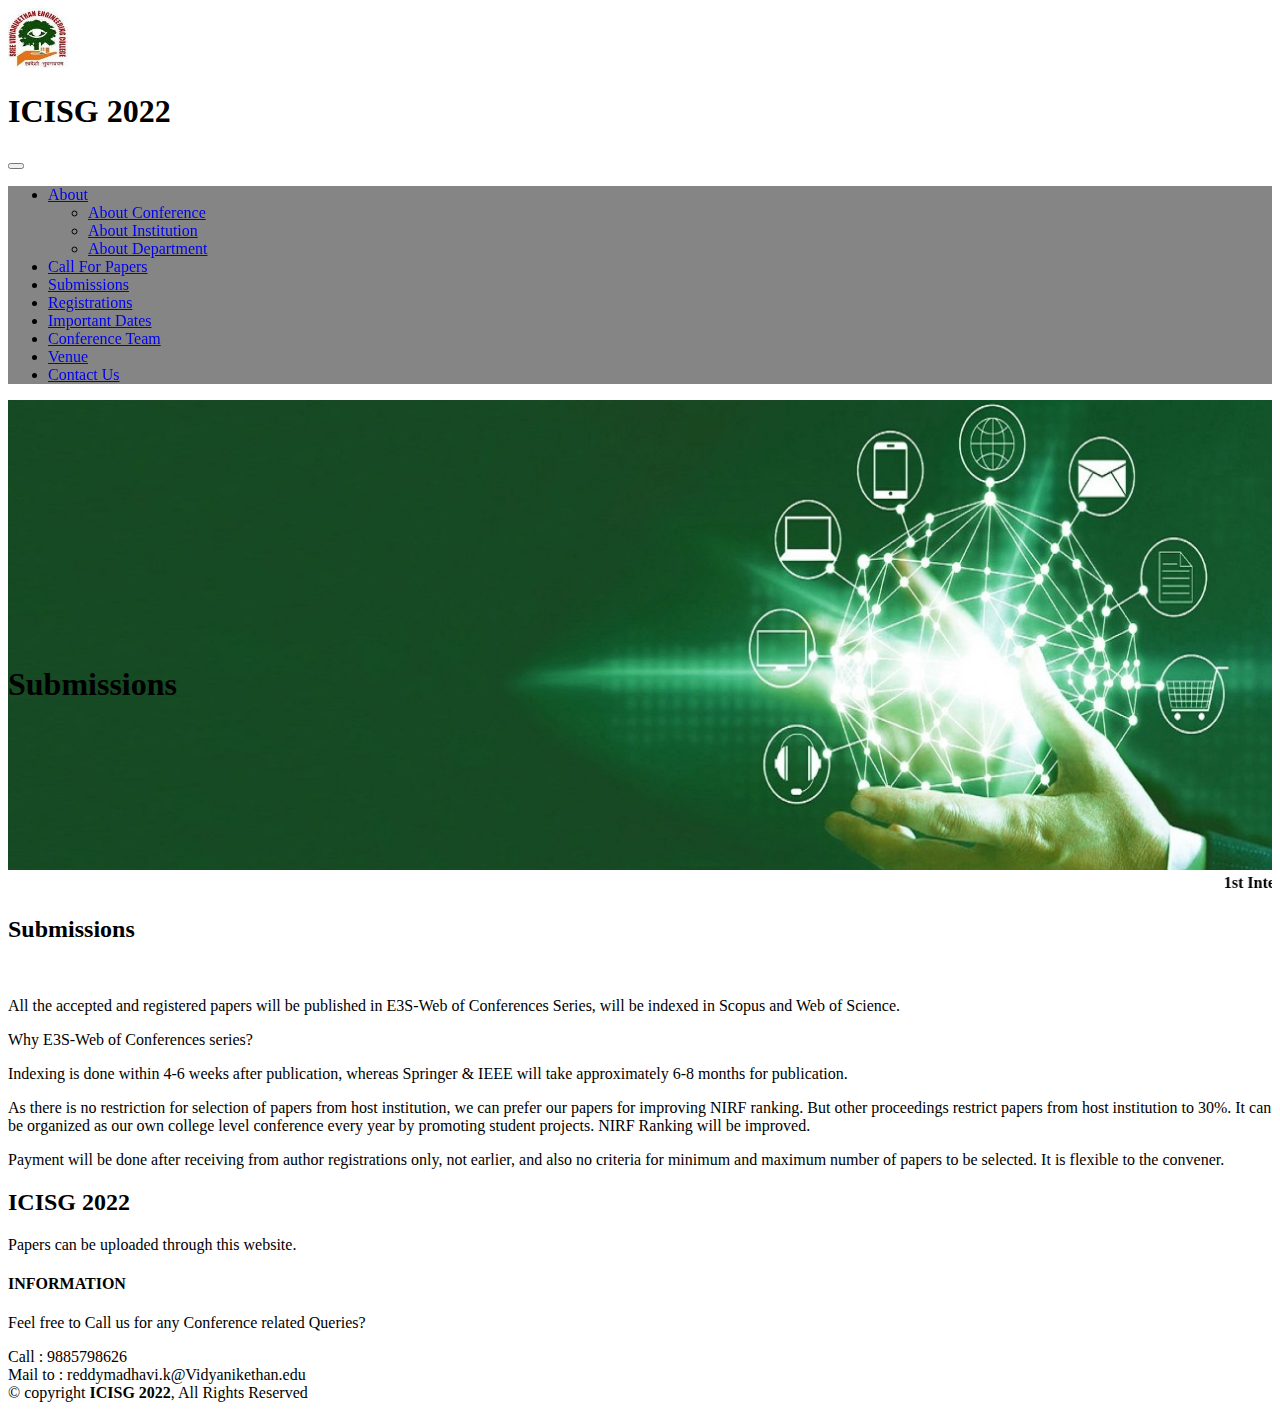
<file: submissions.html>
<!DOCTYPE html>
<html lang="en">

<head>
    <meta charset="UTF-8">
    <meta http-equiv="X-UA-Compatible" content="IE=edge">
    <meta name="viewport" content="width=
    , initial-scale=1.0">
    <link href="https://cdn.jsdelivr.net/npm/bootstrap@5.0.1/dist/css/bootstrap.min.css" rel="stylesheet"
        integrity="sha384-+0n0xVW2eSR5OomGNYDnhzAbDsOXxcvSN1TPprVMTNDbiYZCxYbOOl7+AMvyTG2x" crossorigin="anonymous">
    <title>Submission</title>
    <link rel="stylesheet" href="./VidyaNikethan.css">
</head>

<body class="bg-light">

    <div class="sticky-top">


        <nav class="navbar navbar-expand-lg navbar-dark bg-dark ">
            <div class="container-fluid ">
                <div class="row ">
                    <div class="container d-flex align-items-center">

                        <a href="index.html" class="navbar-brand"> <img src="./logo.jpeg" width="60" height="60"
                                alt="home" class="rounded"></a>
                        <h1 class=" text-white " href="#">ICISG <strong class="text-info">2022</strong></h1>

                    </div>


                </div>
                <button class="d-block d-md-none btn btn-outline-dark ms-auto " type="button" data-bs-toggle="collapse"
                    data-bs-target="#navbarNav" aria-controls="navbarNav" aria-expanded="false"
                    aria-label="Toggle navigation">
                    <span class="navbar-toggler-icon"></span>
                </button>


        </nav>
        <div class="collapse d-md-block  text-white ms-auto  bg-blur" id="navbarNav">
            <ul class="d-flex justify-content-evenly align-items-center list-unstyled m-0 flex-column flex-md-row">
                <!-- my3 edited -->
                <li class="nav-item dropdown hover-item">
                    <a class="nav-link dropdown-toggle text-white" href="#" id="about-dropdown" role="button"
                        data-bs-toggle="dropdown" aria-expanded="false">
                        About
                    </a>
                    <ul class="dropdown-menu dropdown-menu-dark" aria-labelledby="about-dropdown">
                        <li><a class="dropdown-item" href="conference.html">About Conference</a></li>
                        <li><a class="dropdown-item" href="Institution.html">About Institution</a>
                        </li>
                        <li><a class="dropdown-item" href="department.html">About Department</a></li>
                    </ul>
                </li>
                <!-- my3 upto here -->
                <li class=" 
                    hover-item">
                    <a href="index.html?#call-for-papers" class="text-white text-decoration-none">

                        Call For Papers
                    </a>
                </li>
                <li class="hover-item">
                    <a href="submissions.html" class="text-white text-decoration-none">Submissions</a>
                </li>
                <li class="hover-item"><a href="registration.html"
                        class="text-white text-decoration-none">Registrations</a>
                </li>
                <li class="hover-item">
                    <a href="index.html?#imp-dates" class="text-white text-decoration-none">Important Dates</a>

                </li>
                <li class="hover-item">
                    <a href="index.html?#conf-team" class="text-white text-decoration-none">Conference Team</a>
                </li>
                <li class="hover-item">
                    <a href="index.html?#venue" class="text-white text-decoration-none">Venue</a>
                </li>
                <li class="hover-item">
                    <a href="index.html?#contact-us" class="text-white text-decoration-none">Contact Us

                    </a>
                </li>
            </ul>
        </div>
    </div>

    </div>

    <!-- corousel  -->
    <div id="carouselExampleIndicators" class="carousel slide" data-bs-ride="carousel">
        <div class="carousel-inner">
            <div class="carousel-item active text-container img-container">
                <img src="./tech-banner-07_0.jpeg" class="d-block w-100" alt="...">
                <div class="carousel-caption d-block heading-center">
                    <h1 class="title2"><strong>Submissions</strong></h1>
                </div>
            </div>
        </div>

    </div>
    <!-- corousel -end -->

    <!-- marquee -->
    <div class="container mt-4 ">
        <marquee behavior=" " direction="left" class="text-dark">
            <strong>1st International Conference on Innovations and Technologies for Sustainable Development and Green
                Environment(ICISG)-2022 </strong>
        </marquee>
    </div>
    <!-- submission -->
    <div class="about-conf container my-3 shadow-lg p-3 rounded-3 bg-white" id='about-conf'>
        <div class="text-center border-bottom border-info border-3">
            <h2><span class="text-info">Submissions</span></h2>
        </div>
        <br>
        <div>

            <p>All the accepted and registered papers will be published in E3S-Web of Conferences Series, will be
                indexed in
                Scopus and Web of Science.
            <p>
                <span class="h5">Why E3S-Web of Conferences series?

                </span>
            <p>Indexing is done within 4-6 weeks after publication, whereas Springer & IEEE will take approximately 6-8
                months for publication.</p>
            <p>As there is no restriction for selection of papers from host institution, we can prefer our papers for
                improving NIRF ranking. But other proceedings restrict papers from host institution to 30%. It can be
                organized as our own college level conference every year by promoting student projects. NIRF Ranking
                will be
                improved.</p>
            <p>Payment will be done after receiving from author registrations only, not earlier, and also no criteria
                for
                minimum and maximum number of papers to be selected. It is flexible to the convener.</p>
            </p>
            </p>
        </div>
    </div>
    <!-- info -->
    <div class="container-fluid bg-dark text-white text-center p-5" id='info'>
        <div class="row">
            <div class="col">
                <h2><span class="text-info">ICISG</span>
                    2022
                </h2>
                <p class="lead">Papers can be uploaded through this website.</p>
            </div>

            <div class="col">
                <h4>INFORMATION</h4>
                <p class="lead">Feel free to Call us for any Conference related Queries?</p>
                <div>
                    <span class="text-info">Call :</span>
                    <span class="lead">9885798626</span>
                </div>
                <div>
                    <span class="text-info">Mail to :</span>
                    <span class="lead">reddymadhavi.k@Vidyanikethan.edu</span>
                </div>
            </div>
        </div>
    </div>
    <!-- footer -->
    <div class="container-fluid bg-light p-4 text-center">
        <span> &copy; copyright <strong>ICISG 2022</strong>, All Rights Reserved</span>

    </div>
</body>
<script src="https://cdn.jsdelivr.net/npm/bootstrap@5.0.1/dist/js/bootstrap.bundle.min.js"
    integrity="sha384-gtEjrD/SeCtmISkJkNUaaKMoLD0//ElJ19smozuHV6z3Iehds+3Ulb9Bn9Plx0x4"
    crossorigin="anonymous"></script>

</html>
</file>
<file: VidyaNikethan.css>
body{
    scroll-padding-top: 400px;
}
.text-container{
    position: relative;
}
.heading-text{
    
    position: absolute;
   top:50%;
   left: 50%;
   transform: translate(-50%,-50%);
   width: 100% !important;
   padding: 0px 10px 0px 10px;
    
}
@media screen and (max-width:500px) {
    .heading-text{
        top: 30%;
       
    }
    .heading-text .title2{
        
       font-size: 20px !important;
    }
}
.call-for-papers{
    overflow-x: auto;
}
.hover-item:hover a{

    color: #0dcaf0 !important;

}
.custom-list{
    list-style: none;
}

.custom-list li::before{
    content:'\2021';
    margin-right: 10px;
    font-weight: bold;
    color:#0dcaf0;
    width: 12px;
    height: 12px;
}
section {
    min-height: 100vh;
    padding-top:40px;
    padding-bottom: 40px;
   
  
}

#call-for-papers ul{
line-height:40px;
}
#imp-dates{
    background-color: #27c0b1;
}
#img1{
    max-height: 500px;
height: auto;
}
.table-grey{
    background-color: burlywood;
}

.bg-blur{
   background-color: rgba(0, 0, 0, 0.479);
    backdrop-filter: blur(4px) ;
    -webkit-backdrop-filter: blur( 4px );
}
.img-container{
    object-fit: contain;
   
}
.img-container img{
    width: 100%;
}
.carousel-item img{
max-height: 550px;
height: auto;
}
.heading-center{
     position: absolute;
   top:60%;
   left: 50%;
   transform: translate(-50%,-50%);
   width: 100% !important;
   padding: 0px 10px 0px 10px;
}
</file>
